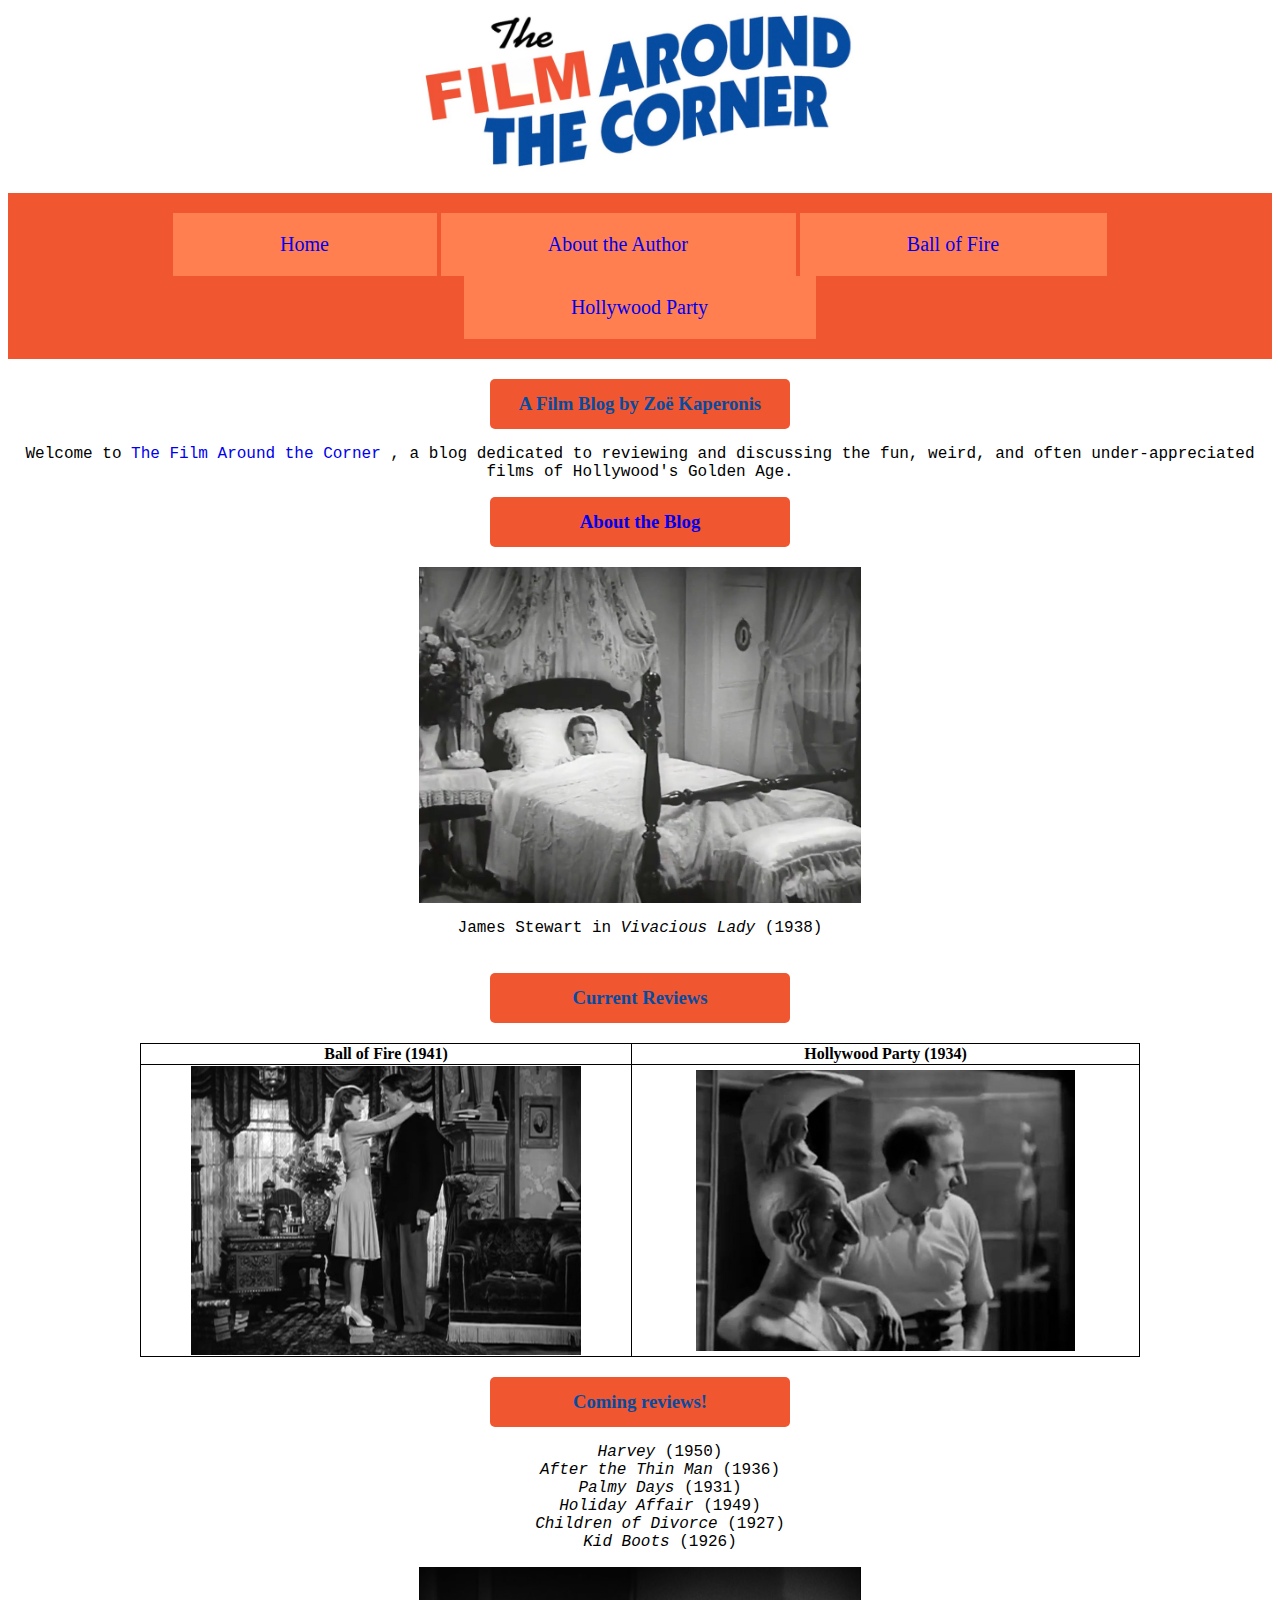
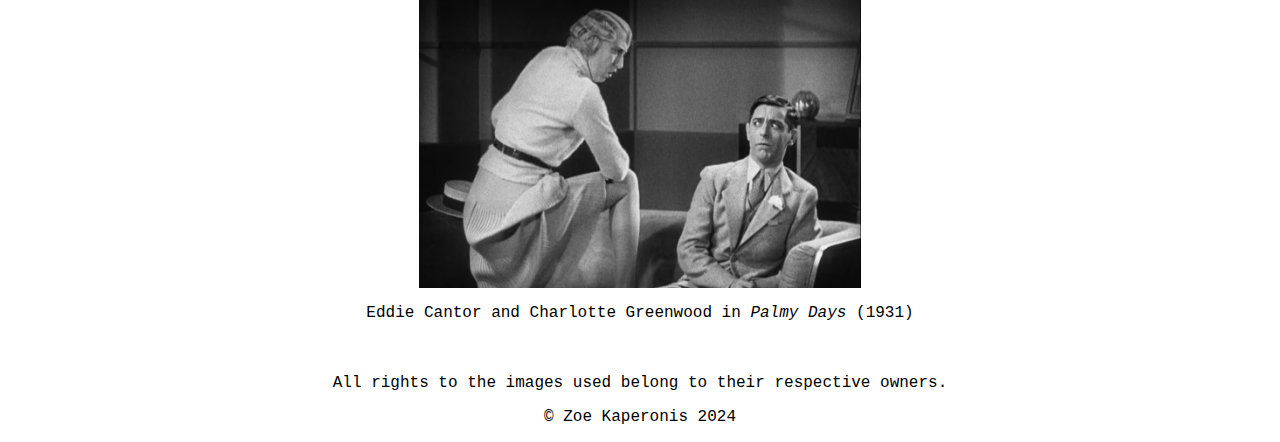
<file: index.html>
<!DOCTYPE html>
<html lang="en">
     <head>
       <title>The Film Around the Corner</title>
       <meta charset="utf-8">
    <link rel="stylesheet" type="text/css" href="cssindex.css">
    </head>  
<body>
     <img src="filmaroundthecorner.png" alt="The Film Around the Corner" class="one center">
    <div></div>
    <ul class="one">
        <li class="one"><a href="index.html">Home</a></li>
        <li class="one"><a href="about-the-author.html">About the Author</a></li>
        <li class="one"><a href="balloffire.html">Ball of Fire</a></li>
        <li class="one"><a href="hollywoodparty.html">Hollywood Party</a></li>
    </ul>
<div></div>
     <h3>A Film Blog by Zoë Kaperonis</h3>
    <p class="one">Welcome to <a href="https://thefilmaroundthecorner.substack.com/">The Film Around the Corner</a>
    , a blog dedicated to reviewing and discussing the fun, weird, and often under-appreciated films of Hollywood's Golden Age.</p>
    
    
     <h3><a href="about-the-author.html"> About the Blog </a></h3>
    <div></div>
    
    <a href="about-the-author.html">
    <img src="vivlady.png" alt="James Stewart in <i>Vivacious Lady</i>" class="one center">
        </a>
    <p class="one">James Stewart in <i>Vivacious Lady</i> (1938)</p>
    

    <div></div>
    
    <h3>Current Reviews</h3>
    
    <div></div>
    
    <table>
        <tr>
            <th>Ball of Fire (1941)</th>
            <th>Hollywood Party (1934)</th>
        </tr>
            <td>
                    <a href="balloffire.html">
                    <img src="yumyum.jpg" alt="Ball of Fire" class="two"></a></td>
            <td>
                    <a href="hollywoodparty.html">
                    <img src="jimmyandstatue.jpg" alt="Hollywood Party" class="three"></a></td>

    </table>
    <div></div>
    
    <h3>Coming reviews!</h3>
    <ul class="three">
        <li><i>Harvey</i> (1950)</li>
        <li><i>After the Thin Man</i> (1936)</li>
        <li><i>Palmy Days</i> (1931)</li>
        <li><i>Holiday Affair</i> (1949)</li>
        <li><i>Children of Divorce</i> (1927)</li>
        <li><i>Kid Boots</i> (1926)</li>
    </ul>
    
    <img src="marlenedietrich%20copy.png" alt="Eddie Cantor and Charlotte Greenwood in Palmy Days." class="one center">
    
    <p class="one">Eddie Cantor and Charlotte Greenwood in <i>Palmy Days</i> (1931)</p>
    
    <div></div>
    
    <p class="one">All rights to the images used belong to their respective owners.</p>
    
    <p class="one">© Zoe Kaperonis 2024</p>
    
    
    
    </body>  
    
    
    
    
    
    
    
    
</html>
</file>
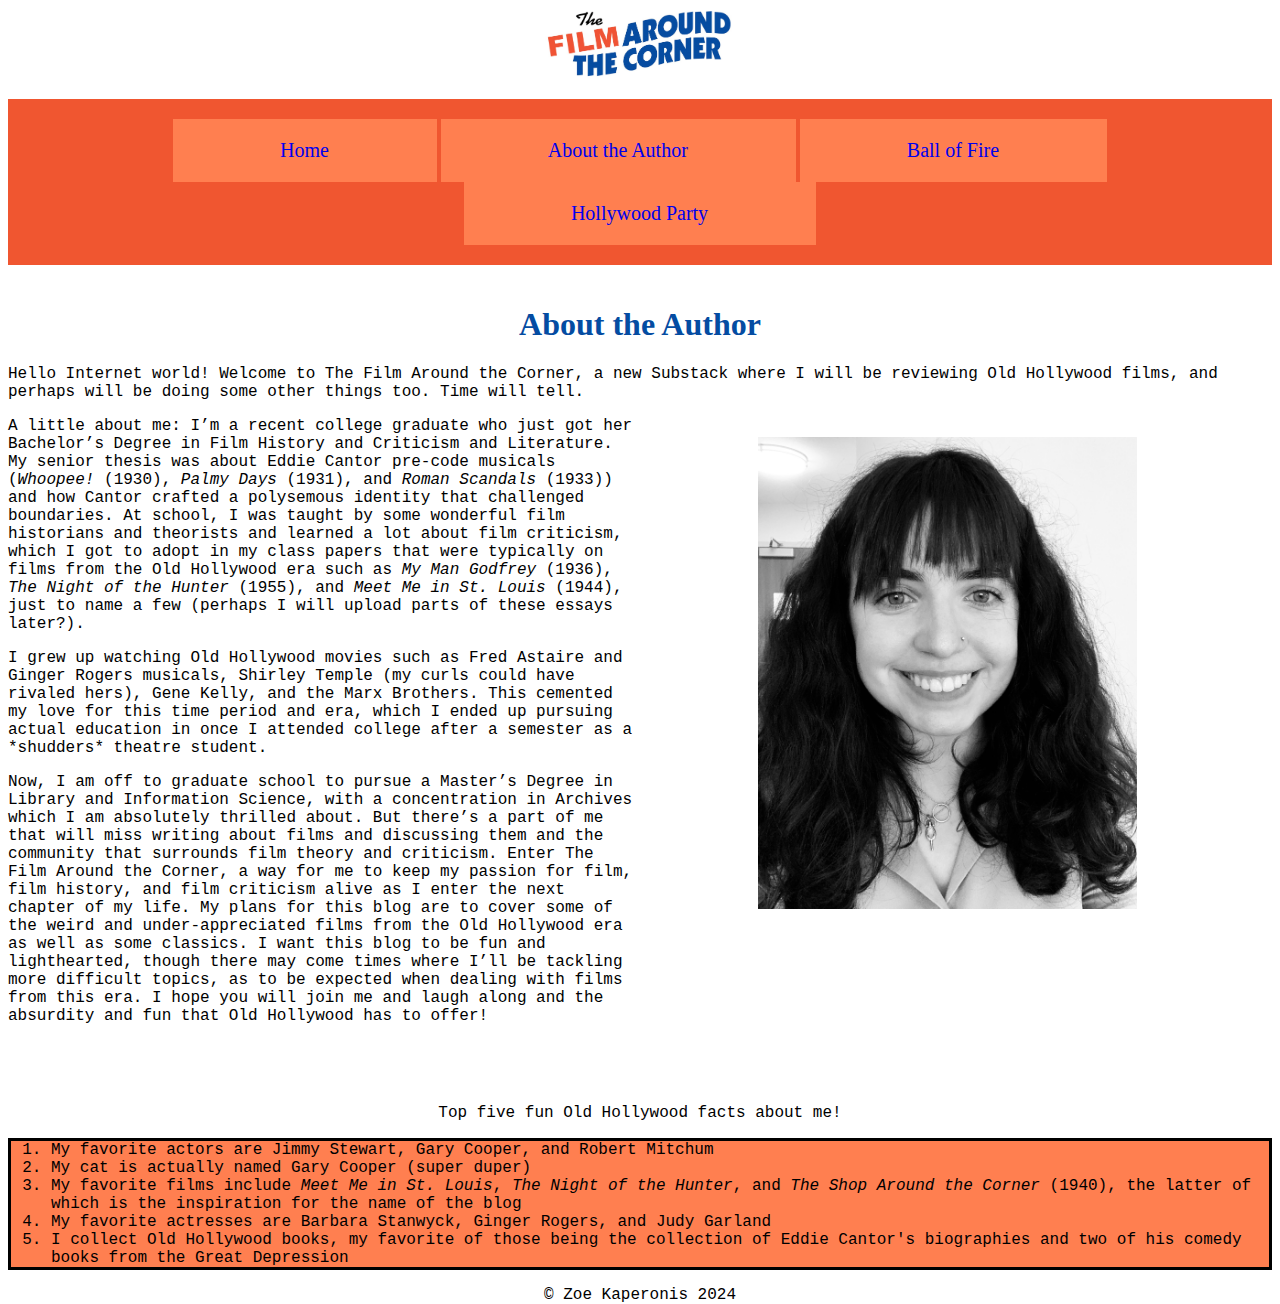
<file: about-the-author.html>
<!DOCTYPE html>
<html lang="en">
    <head>
        <title>About the Blog</title>
        <meta charset="utf-8">
        <link rel="stylesheet" type="text/css" href="cssindex.css">
    </head>

    
<body>
    <a href="index.html">
       <img src="filmaroundthecorner.png" alt="The Film Around the Corner" class="four center">
    </a>
    <div></div>
        <ul class="one">
        <li class="one"><a href="index.html">Home</a></li>
        <li class="one"><a href="about-the-author.html">About the Author</a></li>
        <li class="one"><a href="balloffire.html">Ball of Fire</a></li>
        <li class="one"><a href="hollywoodparty.html">Hollywood Party</a></li>
    </ul>
    <div></div>
    <h1>About the Author</h1>
    
    <p class="two">Hello Internet world! Welcome to The Film Around the Corner, a new Substack where I will be reviewing Old Hollywood films, and perhaps will be doing some other things too. Time will tell.</p>

    <div id=author>
    <p class="two">A little about me: I’m a recent college graduate who just got her Bachelor’s Degree in Film History and Criticism and Literature. My senior thesis was about Eddie Cantor pre-code musicals (<i>Whoopee!</i> (1930), <i>Palmy Days</i> (1931), and <i>Roman Scandals</i> (1933)) and how Cantor crafted a polysemous identity that challenged boundaries. At school, I was taught by some wonderful film historians and theorists and learned a lot about film criticism, which I got to adopt in my class papers that were typically on films from the Old Hollywood era such as <i>My Man Godfrey</i> (1936), <i>The Night of the Hunter</i> (1955), and <i>Meet Me in St. Louis</i> (1944), just to name a few (perhaps I will upload parts of these essays later?).</p>

    <p class="two">I grew up watching Old Hollywood movies such as Fred Astaire and Ginger Rogers musicals, Shirley Temple (my curls could have rivaled hers), Gene Kelly, and the Marx Brothers. This cemented my love for this time period and era, which I ended up pursuing actual education in once I attended college after a semester as a *shudders* theatre student.</p>

    <p class="two">Now, I am off to graduate school to pursue a Master’s Degree in Library and Information Science, with a concentration in Archives which I am absolutely thrilled about. But there’s a part of me that will miss writing about films and discussing them and the community that surrounds film theory and criticism. Enter The Film Around the Corner, a way for me to keep my passion for film, film history, and film criticism alive as I enter the next chapter of my life. My plans for this blog are to cover some of the weird and under-appreciated films from the Old Hollywood era as well as some classics. I want this blog to be fun and lighthearted, though there may come times where I’ll be tackling more difficult topics, as to be expected when dealing with films from this era. I hope you will join me and laugh along and the absurdity and fun that Old Hollywood has to offer!</p>
    </div>
    
    <img src="me.jpg" alt="Zoe Kaperonis" class="five">
         
    <div id="numbered">
    <p class="one">Top five fun Old Hollywood facts about me!</p>
        <ol class="one">
            <li>My favorite actors are Jimmy Stewart, Gary Cooper, and Robert Mitchum</li>
            <li>My cat is actually named Gary Cooper (super duper)</li>
            <li>My favorite films include <i>Meet Me in St. Louis</i>, <i>The Night of the Hunter</i>, and <i>The Shop Around the Corner</i> (1940), the latter of which is the inspiration for the name of the blog</li>
            <li>My favorite actresses are Barbara Stanwyck, Ginger Rogers, and Judy Garland</li>
            <li>I collect Old Hollywood books, my favorite of those being the collection of Eddie Cantor's biographies and two of his comedy books from the Great Depression</li>
        </ol>
    <p class="one">© Zoe Kaperonis 2024</p>
    </div>
    
    
    
    
    
    
    
    
    
    
    
    </body>
    
</html>
</file>
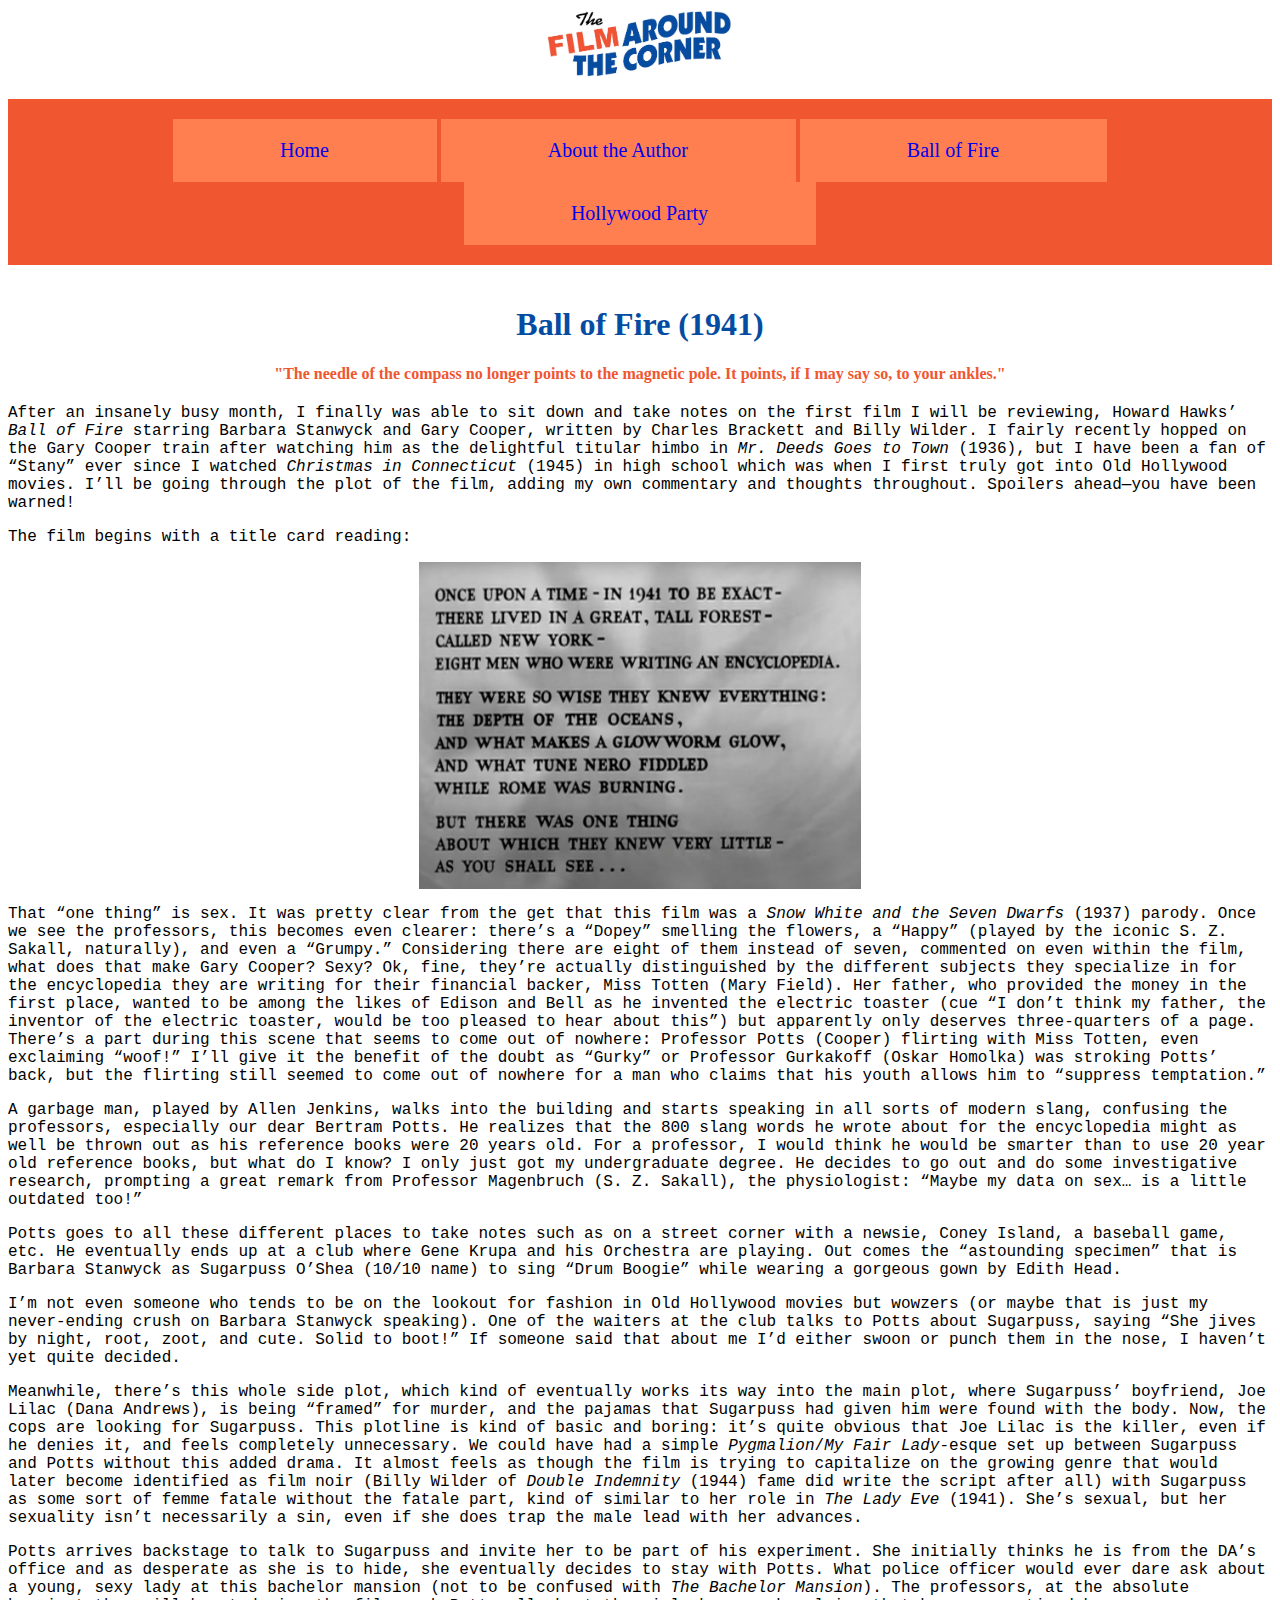
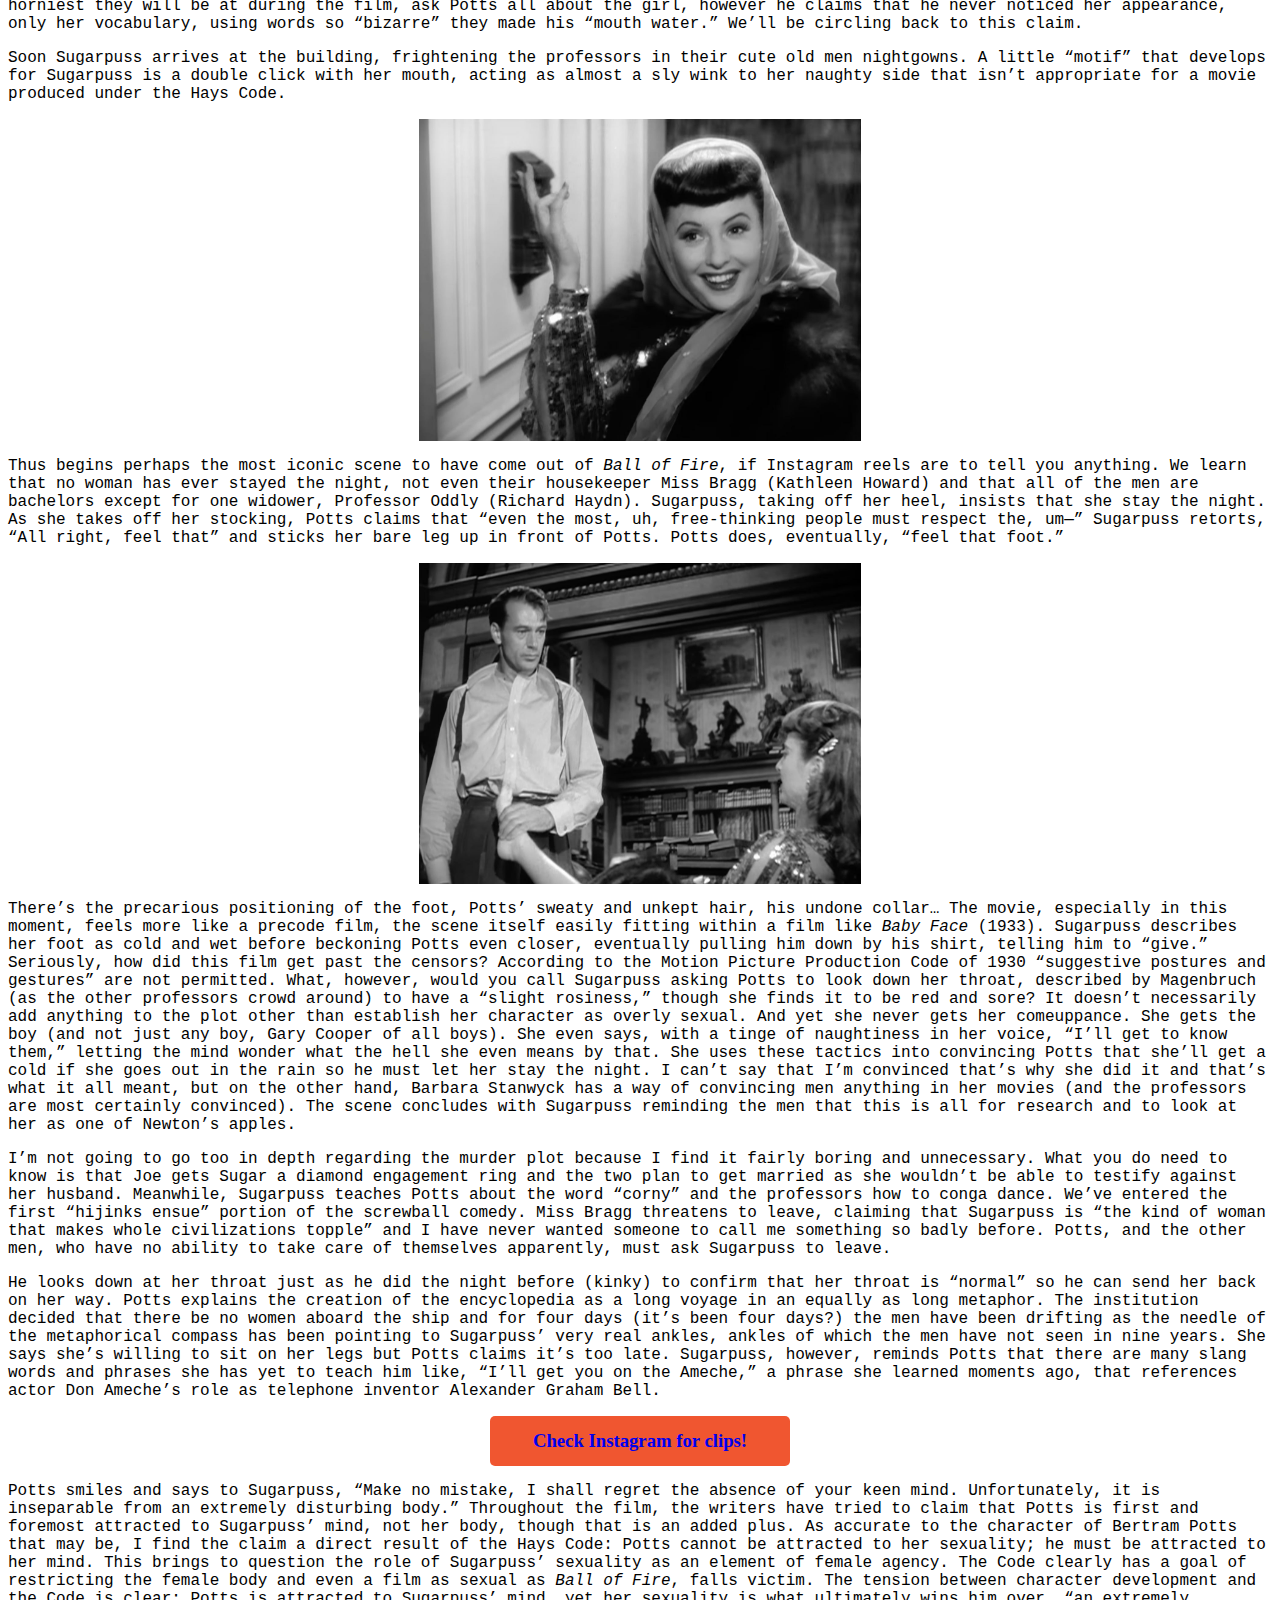
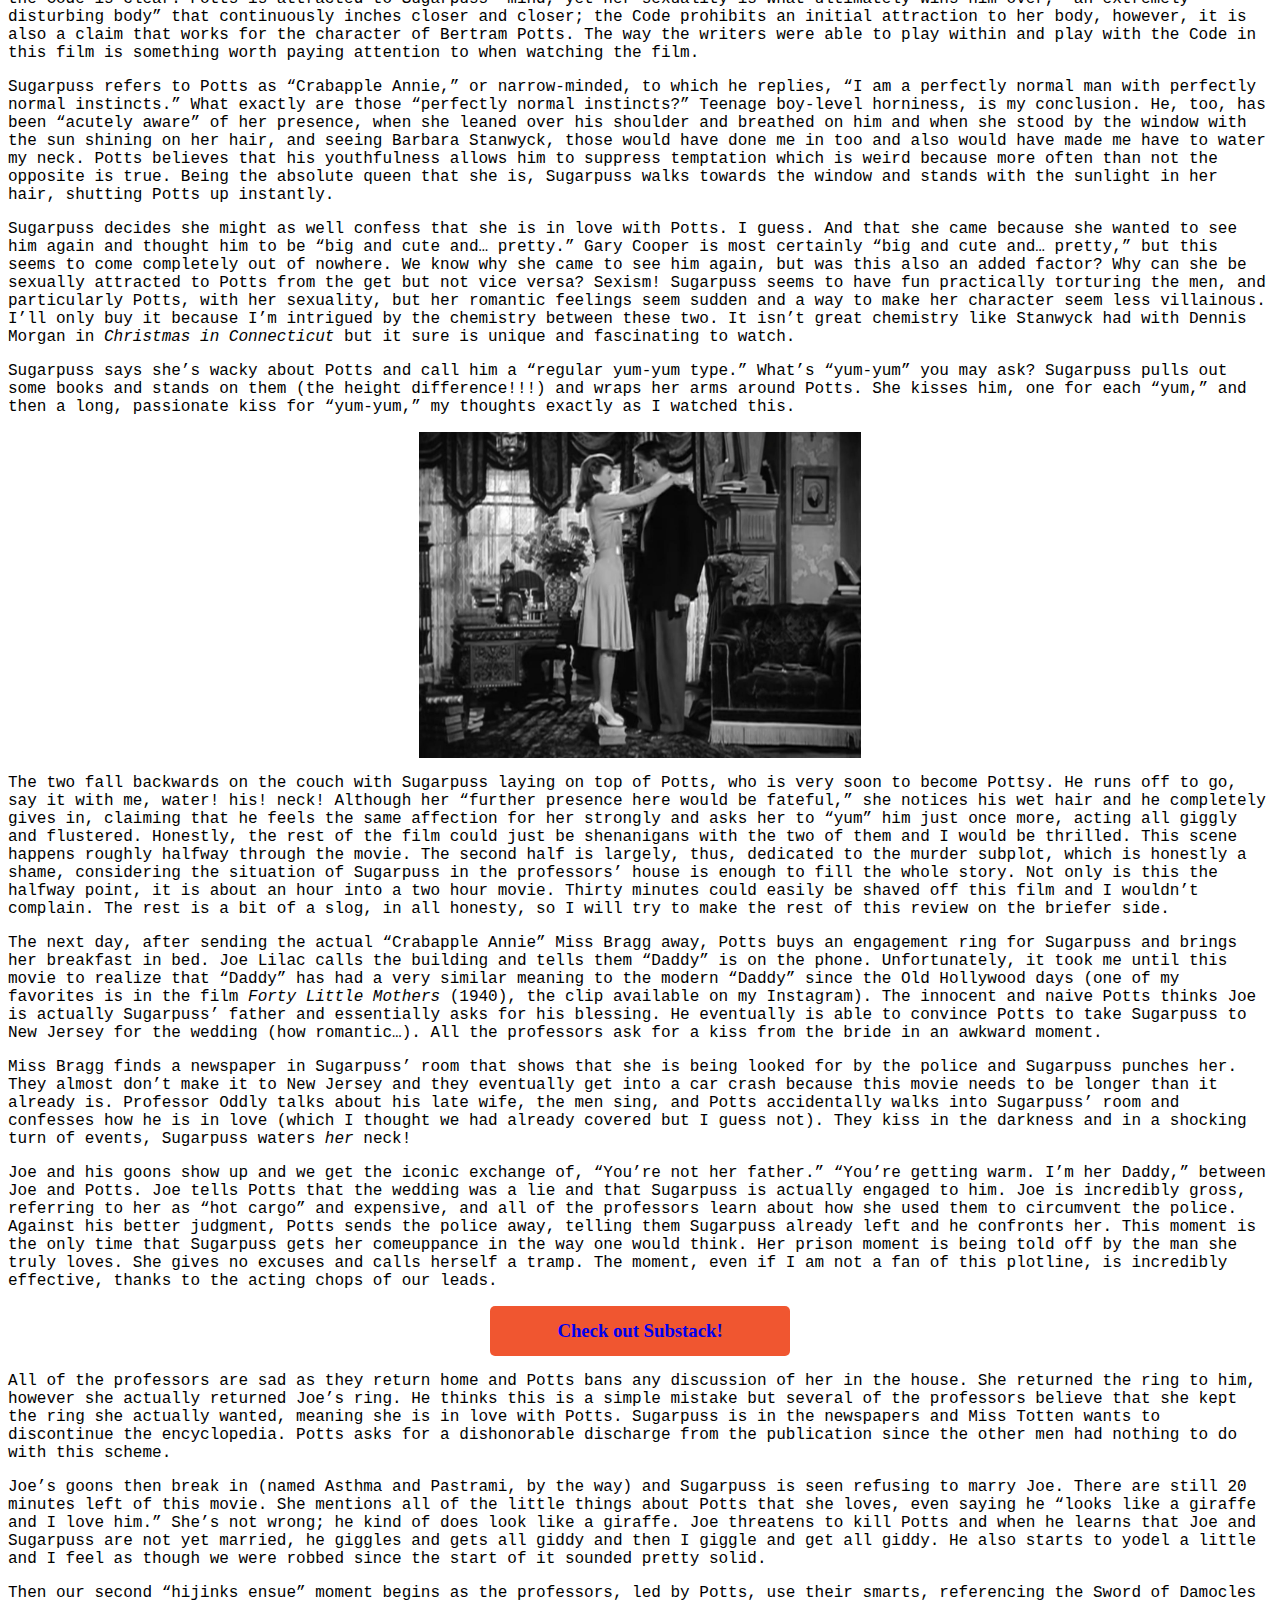
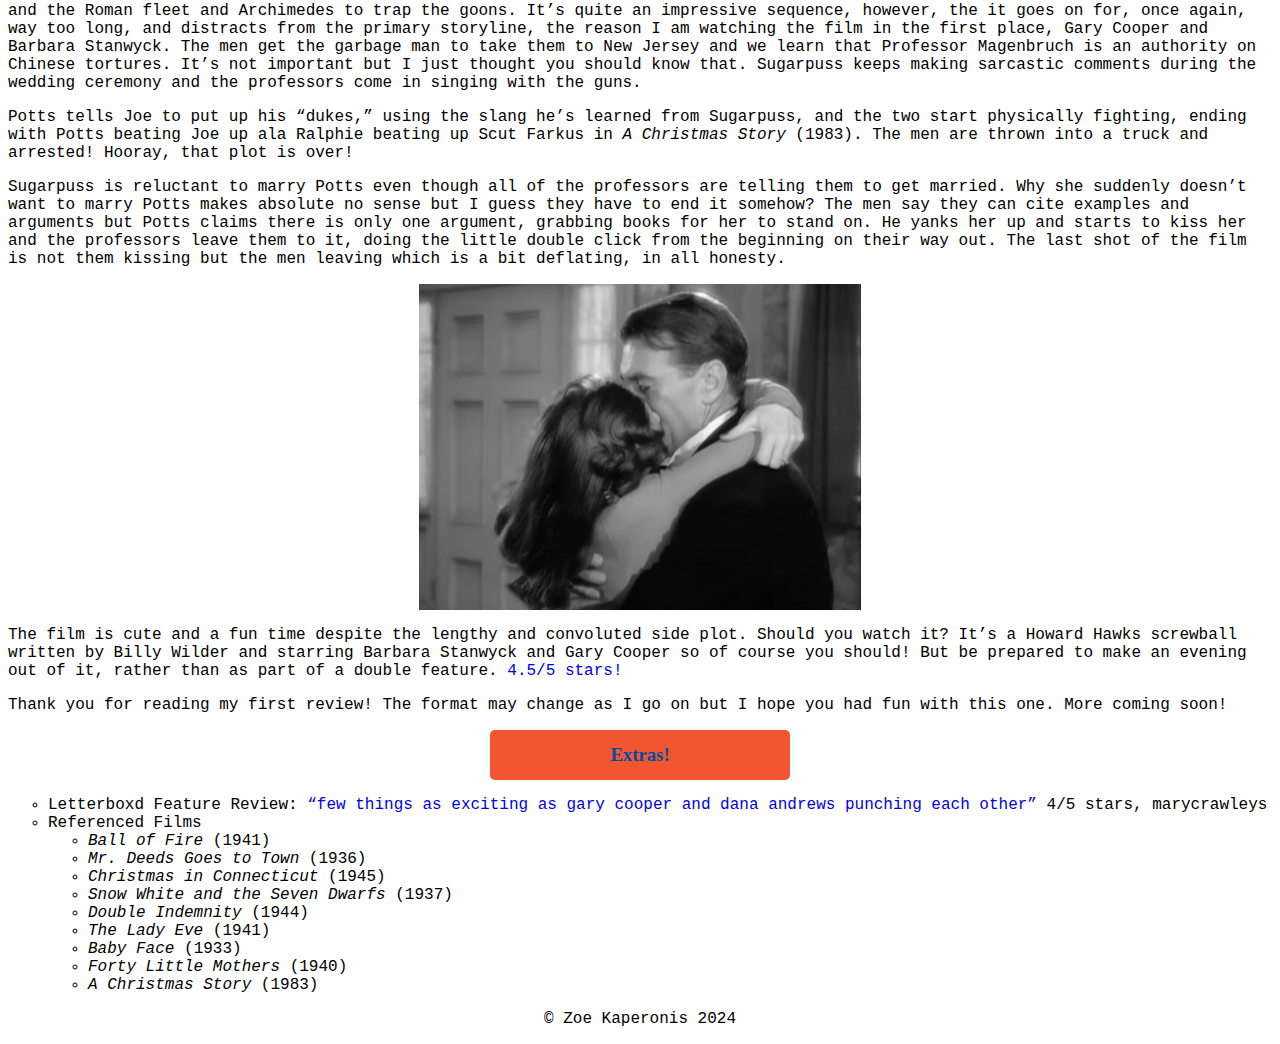
<file: balloffire.html>
<!DOCTYPE html>
<html lang="en">
     <head>
       <title>Ball of Fire (1941)</title>
       <meta charset="utf-8">
        <link rel="stylesheet" type="text/css" href="cssindex.css">
    </head>  
    
 <body>
     <a href="index.html">
       <img src="filmaroundthecorner.png" alt="The Film Around the Corner" class="four center">
    </a>
        <div></div>
        <ul class="one">
        <li class="one"><a href="index.html">Home</a></li>
        <li class="one"><a href="about-the-author.html">About the Author</a></li>
        <li class="one"><a href="balloffire.html">Ball of Fire</a></li>
        <li class="one"><a href="hollywoodparty.html">Hollywood Party</a></li>
    </ul>
     <div></div>
   <h1>Ball of Fire (1941)</h1>
     <h4>"The needle of the compass no longer points to the magnetic pole. It points, if I may say so, to your ankles."</h4>
     <p class="two">After an insanely busy month, I finally was able to sit down and take notes on the first film I will be reviewing, Howard Hawks’ <i>Ball of Fire</i> starring Barbara Stanwyck and Gary Cooper, written by Charles Brackett and Billy Wilder. I fairly recently hopped on the Gary Cooper train after watching him as the delightful titular himbo in <i>Mr. Deeds Goes to Town</i> (1936), but I have been a fan of “Stany” ever since I watched <i>Christmas in Connecticut</i> (1945) in high school which was when I first truly got into Old Hollywood movies. I’ll be going through the plot of the film, adding my own commentary and thoughts throughout. Spoilers ahead—you have been warned!</p>
    
     <p class="two">The film begins with a title card reading:</p>
     
     <img src="titlecard.jpg" alt="Introductory title card for Ball of fire" class="one center">
     
     <p class="two">That “one thing” is sex. It was pretty clear from the get that this film was a <i>Snow White and the Seven Dwarfs</i> (1937) parody. Once we see the professors, this becomes even clearer: there’s a “Dopey” smelling the flowers, a “Happy” (played by the iconic S. Z. Sakall, naturally), and even a “Grumpy.” Considering there are eight of them instead of seven, commented on even within the film, what does that make Gary Cooper? Sexy? Ok, fine, they’re actually distinguished by the different subjects they specialize in for the encyclopedia they are writing for their financial backer, Miss Totten (Mary Field). Her father, who provided the money in the first place, wanted to be among the likes of Edison and Bell as he invented the electric toaster (cue “I don’t think my father, the inventor of the electric toaster, would be too pleased to hear about this”) but apparently only deserves three-quarters of a page. There’s a part during this scene that seems to come out of nowhere: Professor Potts (Cooper) flirting with Miss Totten, even exclaiming “woof!” I’ll give it the benefit of the doubt as “Gurky” or Professor Gurkakoff (Oskar Homolka) was stroking Potts’ back, but the flirting still seemed to come out of nowhere for a man who claims that his youth allows him to “suppress temptation.”</p>
     
     <p class="two">A garbage man, played by Allen Jenkins, walks into the building and starts speaking in all sorts of modern slang, confusing the professors, especially our dear Bertram Potts. He realizes that the 800 slang words he wrote about for the encyclopedia might as well be thrown out as his reference books were 20 years old. For a professor, I would think he would be smarter than to use 20 year old reference books, but what do I know? I only just got my undergraduate degree. He decides to go out and do some investigative research, prompting a great remark from Professor Magenbruch (S. Z. Sakall), the physiologist: “Maybe my data on sex… is a little outdated too!”</p>
     
     <p class="two">Potts goes to all these different places to take notes such as on a street corner with a newsie, Coney Island, a baseball game, etc. He eventually ends up at a club where Gene Krupa and his Orchestra are playing. Out comes the “astounding specimen” that is Barbara Stanwyck as Sugarpuss O’Shea (10/10 name) to sing “Drum Boogie” while wearing a gorgeous gown by Edith Head.</p>
     
     <p class="two">I’m not even someone who tends to be on the lookout for fashion in Old Hollywood movies but wowzers (or maybe that is just my never-ending crush on Barbara Stanwyck speaking). One of the waiters at the club talks to Potts about Sugarpuss, saying “She jives by night, root, zoot, and cute. Solid to boot!” If someone said that about me I’d either swoon or punch them in the nose, I haven’t yet quite decided.</p>
     
     <p class="two">Meanwhile, there’s this whole side plot, which kind of eventually works its way into the main plot, where Sugarpuss’ boyfriend, Joe Lilac (Dana Andrews), is being “framed” for murder, and the pajamas that Sugarpuss had given him were found with the body. Now, the cops are looking for Sugarpuss. This plotline is kind of basic and boring: it’s quite obvious that Joe Lilac is the killer, even if he denies it, and feels completely unnecessary. We could have had a simple <i>Pygmalion</i>/<i>My Fair Lady</i>-esque set up between Sugarpuss and Potts without this added drama. It almost feels as though the film is trying to capitalize on the growing genre that would later become identified as film noir (Billy Wilder of <i>Double Indemnity</i> (1944) fame did write the script after all) with Sugarpuss as some sort of femme fatale without the fatale part, kind of similar to her role in <i>The Lady Eve</i> (1941). She’s sexual, but her sexuality isn’t necessarily a sin, even if she does trap the male lead with her advances.</p>
     
     <p class="two">Potts arrives backstage to talk to Sugarpuss and invite her to be part of his experiment. She initially thinks he is from the DA’s office and as desperate as she is to hide, she eventually decides to stay with Potts. What police officer would ever dare ask about a young, sexy lady at this bachelor mansion (not to be confused with <i>The Bachelor Mansion</i>). The professors, at the absolute horniest they will be at during the film, ask Potts all about the girl, however he claims that he never noticed her appearance, only her vocabulary, using words so “bizarre” they made his “mouth water.” We’ll be circling back to this claim.</p>
     
     <p class="two">Soon Sugarpuss arrives at the building, frightening the professors in their cute old men nightgowns. A little “motif” that develops for Sugarpuss is a double click with her mouth, acting as almost a sly wink to her naughty side that isn’t appropriate for a movie produced under the Hays Code.</p>
     
     <img src="hideho.jpg" alt="'Hi-de-ho!' Sugarpuss says as she appears in the doorway." class="one center">
     
     <p class="two">Thus begins perhaps the most iconic scene to have come out of <i>Ball of Fire</i>, if Instagram reels are to tell you anything. We learn that no woman has ever stayed the night, not even their housekeeper Miss Bragg (Kathleen Howard) and that all of the men are bachelors except for one widower, Professor Oddly (Richard Haydn). Sugarpuss, taking off her heel, insists that she stay the night. As she takes off her stocking, Potts claims that “even the most, uh, free-thinking people must respect the, um—” Sugarpuss retorts, “All right, feel that” and sticks her bare leg up in front of Potts. Potts does, eventually, “feel that foot.”</p>
     
     <img src="feelthatfoot.jpg" alt="Professor Potts feels Sugarpuss' foot." class="one center">
     
     <p class="two">There’s the precarious positioning of the foot, Potts’ sweaty and unkept hair, his undone collar… The movie, especially in this moment, feels more like a precode film, the scene itself easily fitting within a film like <i>Baby Face</i> (1933). Sugarpuss describes her foot as cold and wet before beckoning Potts even closer, eventually pulling him down by his shirt, telling him to “give.” Seriously, how did this film get past the censors? According to the Motion Picture Production Code of 1930 “suggestive postures and gestures” are not permitted. What, however, would you call Sugarpuss asking Potts to look down her throat, described by Magenbruch (as the other professors crowd around) to have a “slight rosiness,” though she finds it to be red and sore? It doesn’t necessarily add anything to the plot other than establish her character as overly sexual. And yet she never gets her comeuppance. She gets the boy (and not just any boy, Gary Cooper of all boys). She even says, with a tinge of naughtiness in her voice, “I’ll get to know them,” letting the mind wonder what the hell she even means by that. She uses these tactics into convincing Potts that she’ll get a cold if she goes out in the rain so he must let her stay the night. I can’t say that I’m convinced that’s why she did it and that’s what it all meant, but on the other hand, Barbara Stanwyck has a way of convincing men anything in her movies (and the professors are most certainly convinced). The scene concludes with Sugarpuss reminding the men that this is all for research and to look at her as one of Newton’s apples.</p>
     
     <p class="two">I’m not going to go too in depth regarding the murder plot because I find it fairly boring and unnecessary. What you do need to know is that Joe gets Sugar a diamond engagement ring and the two plan to get married as she wouldn’t be able to testify against her husband. Meanwhile, Sugarpuss teaches Potts about the word “corny” and the professors how to conga dance. We’ve entered the first “hijinks ensue” portion of the screwball comedy. Miss Bragg threatens to leave, claiming that Sugarpuss is “the kind of woman that makes whole civilizations topple” and I have never wanted someone to call me something so badly before. Potts, and the other men, who have no ability to take care of themselves apparently, must ask Sugarpuss to leave.</p>
     
     <p class="two">He looks down at her throat just as he did the night before (kinky) to confirm that her throat is “normal” so he can send her back on her way. Potts explains the creation of the encyclopedia as a long voyage in an equally as long metaphor. The institution decided that there be no women aboard the ship and for four days (it’s been four days?) the men have been drifting as the needle of the metaphorical compass has been pointing to Sugarpuss’ very real ankles, ankles of which the men have not seen in nine years. She says she’s willing to sit on her legs but Potts claims it’s too late. Sugarpuss, however, reminds Potts that there are many slang words and phrases she has yet to teach him like, “I’ll get you on the Ameche,” a phrase she learned moments ago, that references actor Don Ameche’s role as telephone inventor Alexander Graham Bell.</p>
     
     <h3><a href="https://www.instagram.com/thefilmaroundthecorner"> Check Instagram for clips! </a></h3>
     
     <p class="two">Potts smiles and says to Sugarpuss, “Make no mistake, I shall regret the absence of your keen mind. Unfortunately, it is inseparable from an extremely disturbing body.” Throughout the film, the writers have tried to claim that Potts is first and foremost attracted to Sugarpuss’ mind, not her body, though that is an added plus. As accurate to the character of Bertram Potts that may be, I find the claim a direct result of the Hays Code: Potts cannot be attracted to her sexuality; he must be attracted to her mind. This brings to question the role of Sugarpuss’ sexuality as an element of female agency. The Code clearly has a goal of restricting the female body and even a film as sexual as <i>Ball of Fire</i>, falls victim. The tension between character development and the Code is clear: Potts is attracted to Sugarpuss’ mind, yet her sexuality is what ultimately wins him over, “an extremely disturbing body” that continuously inches closer and closer; the Code prohibits an initial attraction to her body, however, it is also a claim that works for the character of Bertram Potts. The way the writers were able to play within and play with the Code in this film is something worth paying attention to when watching the film.</p>
     
     <p class="two">Sugarpuss refers to Potts as “Crabapple Annie,” or narrow-minded, to which he replies, “I am a perfectly normal man with perfectly normal instincts.” What exactly are those “perfectly normal instincts?” Teenage boy-level horniness, is my conclusion. He, too, has been “acutely aware” of her presence, when she leaned over his shoulder and breathed on him and when she stood by the window with the sun shining on her hair, and seeing Barbara Stanwyck, those would have done me in too and also would have made me have to water my neck. Potts believes that his youthfulness allows him to suppress temptation which is weird because more often than not the opposite is true. Being the absolute queen that she is, Sugarpuss walks towards the window and stands with the sunlight in her hair, shutting Potts up instantly.</p>
     
     <p class="two">Sugarpuss decides she might as well confess that she is in love with Potts. I guess. And that she came because she wanted to see him again and thought him to be “big and cute and… pretty.” Gary Cooper is most certainly “big and cute and… pretty,” but this seems to come completely out of nowhere. We know why she came to see him again, but was this also an added factor? Why can she be sexually attracted to Potts from the get but not vice versa? Sexism! Sugarpuss seems to have fun practically torturing the men, and particularly Potts, with her sexuality, but her romantic feelings seem sudden and a way to make her character seem less villainous. I’ll only buy it because I’m intrigued by the chemistry between these two. It isn’t great chemistry like Stanwyck had with Dennis Morgan in <i>Christmas in Connecticut</i> but it sure is unique and fascinating to watch.</p>
     
     <p class="two">Sugarpuss says she’s wacky about Potts and call him a “regular yum-yum type.” What’s “yum-yum” you may ask? Sugarpuss pulls out some books and stands on them (the height difference!!!) and wraps her arms around Potts. She kisses him, one for each “yum,” and then a long, passionate kiss for “yum-yum,” my thoughts exactly as I watched this.</p>
     
     <img src="yumyum.jpg" alt="Sugarpuss teaches Potts about 'yum-yum.'" class="one center">
     
     <p class="two">The two fall backwards on the couch with Sugarpuss laying on top of Potts, who is very soon to become Pottsy. He runs off to go, say it with me, water! his! neck! Although her “further presence here would be fateful,” she notices his wet hair and he completely gives in, claiming that he feels the same affection for her strongly and asks her to “yum” him just once more, acting all giggly and flustered. Honestly, the rest of the film could just be shenanigans with the two of them and I would be thrilled. This scene happens roughly halfway through the movie. The second half is largely, thus, dedicated to the murder subplot, which is honestly a shame, considering the situation of Sugarpuss in the professors’ house is enough to fill the whole story. Not only is this the halfway point, it is about an hour into a two hour movie. Thirty minutes could easily be shaved off this film and I wouldn’t complain. The rest is a bit of a slog, in all honesty, so I will try to make the rest of this review on the briefer side.</p>
     
     <p class="two">The next day, after sending the actual “Crabapple Annie” Miss Bragg away, Potts buys an engagement ring for Sugarpuss and brings her breakfast in bed. Joe Lilac calls the building and tells them “Daddy” is on the phone. Unfortunately, it took me until this movie to realize that “Daddy” has had a very similar meaning to the modern “Daddy” since the Old Hollywood days (one of my favorites is in the film <i>Forty Little Mothers</i> (1940), the clip available on my Instagram). The innocent and naive Potts thinks Joe is actually Sugarpuss’ father and essentially asks for his blessing. He eventually is able to convince Potts to take Sugarpuss to New Jersey for the wedding (how romantic…). All the professors ask for a kiss from the bride in an awkward moment.</p>
     
     <p class="two">Miss Bragg finds a newspaper in Sugarpuss’ room that shows that she is being looked for by the police and Sugarpuss punches her. They almost don’t make it to New Jersey and they eventually get into a car crash because this movie needs to be longer than it already is. Professor Oddly talks about his late wife, the men sing, and Potts accidentally walks into Sugarpuss’ room and confesses how he is in love (which I thought we had already covered but I guess not). They kiss in the darkness and in a shocking turn of events, Sugarpuss waters <i>her</i> neck!</p>
     
     <p class="two">Joe and his goons show up and we get the iconic exchange of, “You’re not her father.” “You’re getting warm. I’m her Daddy,” between Joe and Potts. Joe tells Potts that the wedding was a lie and that Sugarpuss is actually engaged to him. Joe is incredibly gross, referring to her as “hot cargo” and expensive, and all of the professors learn about how she used them to circumvent the police. Against his better judgment, Potts sends the police away, telling them Sugarpuss already left and he confronts her. This moment is the only time that Sugarpuss gets her comeuppance in the way one would think. Her prison moment is being told off by the man she truly loves. She gives no excuses and calls herself a tramp. The moment, even if I am not a fan of this plotline, is incredibly effective, thanks to the acting chops of our leads.</p>
     
     <h3><a href="https://thefilmaroundthecorner.substack.com/p/ball-of-fire-1941"> Check out Substack! </a></h3>
     
     <p class="two">All of the professors are sad as they return home and Potts bans any discussion of her in the house. She returned the ring to him, however she actually returned Joe’s ring. He thinks this is a simple mistake but several of the professors believe that she kept the ring she actually wanted, meaning she is in love with Potts. Sugarpuss is in the newspapers and Miss Totten wants to discontinue the encyclopedia. Potts asks for a dishonorable discharge from the publication since the other men had nothing to do with this scheme.</p>
     
     <p class="two">Joe’s goons then break in (named Asthma and Pastrami, by the way) and Sugarpuss is seen refusing to marry Joe. There are still 20 minutes left of this movie. She mentions all of the little things about Potts that she loves, even saying he “looks like a giraffe and I love him.” She’s not wrong; he kind of does look like a giraffe. Joe threatens to kill Potts and when he learns that Joe and Sugarpuss are not yet married, he giggles and gets all giddy and then I giggle and get all giddy. He also starts to yodel a little and I feel as though we were robbed since the start of it sounded pretty solid.</p>
     
     <p class="two">Then our second “hijinks ensue” moment begins as the professors, led by Potts, use their smarts, referencing the Sword of Damocles and the Roman fleet and Archimedes to trap the goons. It’s quite an impressive sequence, however, the it goes on for, once again, way too long, and distracts from the primary storyline, the reason I am watching the film in the first place, Gary Cooper and Barbara Stanwyck. The men get the garbage man to take them to New Jersey and we learn that Professor Magenbruch is an authority on Chinese tortures. It’s not important but I just thought you should know that. Sugarpuss keeps making sarcastic comments during the wedding ceremony and the professors come in singing with the guns.</p>
     
     <p class="two">Potts tells Joe to put up his “dukes,” using the slang he’s learned from Sugarpuss, and the two start physically fighting, ending with Potts beating Joe up ala Ralphie beating up Scut Farkus in <i>A Christmas Story</i> (1983). The men are thrown into a truck and arrested! Hooray, that plot is over!</p>
     
     <p class="two">Sugarpuss is reluctant to marry Potts even though all of the professors are telling them to get married. Why she suddenly doesn’t want to marry Potts makes absolute no sense but I guess they have to end it somehow? The men say they can cite examples and arguments but Potts claims there is only one argument, grabbing books for her to stand on. He yanks her up and starts to kiss her and the professors leave them to it, doing the little double click from the beginning on their way out. The last shot of the film is not them kissing but the men leaving which is a bit deflating, in all honesty.</p>
     
     <img src="kisskiss.jpg" alt="Coop and Stany seal the film with a kiss." class="one center">
     
     <p class="two">The film is cute and a fun time despite the lengthy and convoluted side plot. Should you watch it? It’s a Howard Hawks screwball written by Billy Wilder and starring Barbara Stanwyck and Gary Cooper so of course you should! But be prepared to make an evening out of it, rather than as part of a double feature. <a href="https://letterboxd.com/zgkap/film/ball-of-fire/"> 4.5/5 stars!</a></p>
     
     <p class="two">Thank you for reading my first review! The format may change as I go on but I hope you had fun with this one. More coming soon!</p>
     
     <h3>Extras!</h3>
     <ul class="two">
        <li>Letterboxd Feature Review: <a href="https://letterboxd.com/marycrawleys/film/ball-of-fire/">“few things as exciting as gary cooper and dana andrews punching each other”</a> 4/5 stars, marycrawleys</li>
         <li>Referenced Films
            <ul class="two">
                <li><i>Ball of Fire</i> (1941)</li>
                <li><i>Mr. Deeds Goes to Town</i> (1936)</li>
                <li><i>Christmas in Connecticut</i> (1945)</li>
                <li><i>Snow White and the Seven Dwarfs</i> (1937)</li>
                <li><i>Double Indemnity</i> (1944)</li>
                <li><i>The Lady Eve</i> (1941)</li>
                <li><i>Baby Face</i> (1933)</li>
                <li><i>Forty Little Mothers</i> (1940)</li>
                <li><i>A Christmas Story</i> (1983)</li>
         </ul>
         </li>
     </ul>
     
     <p class="one">© Zoe Kaperonis 2024</p>
     
    
    
</body>
    
</html>
</file>
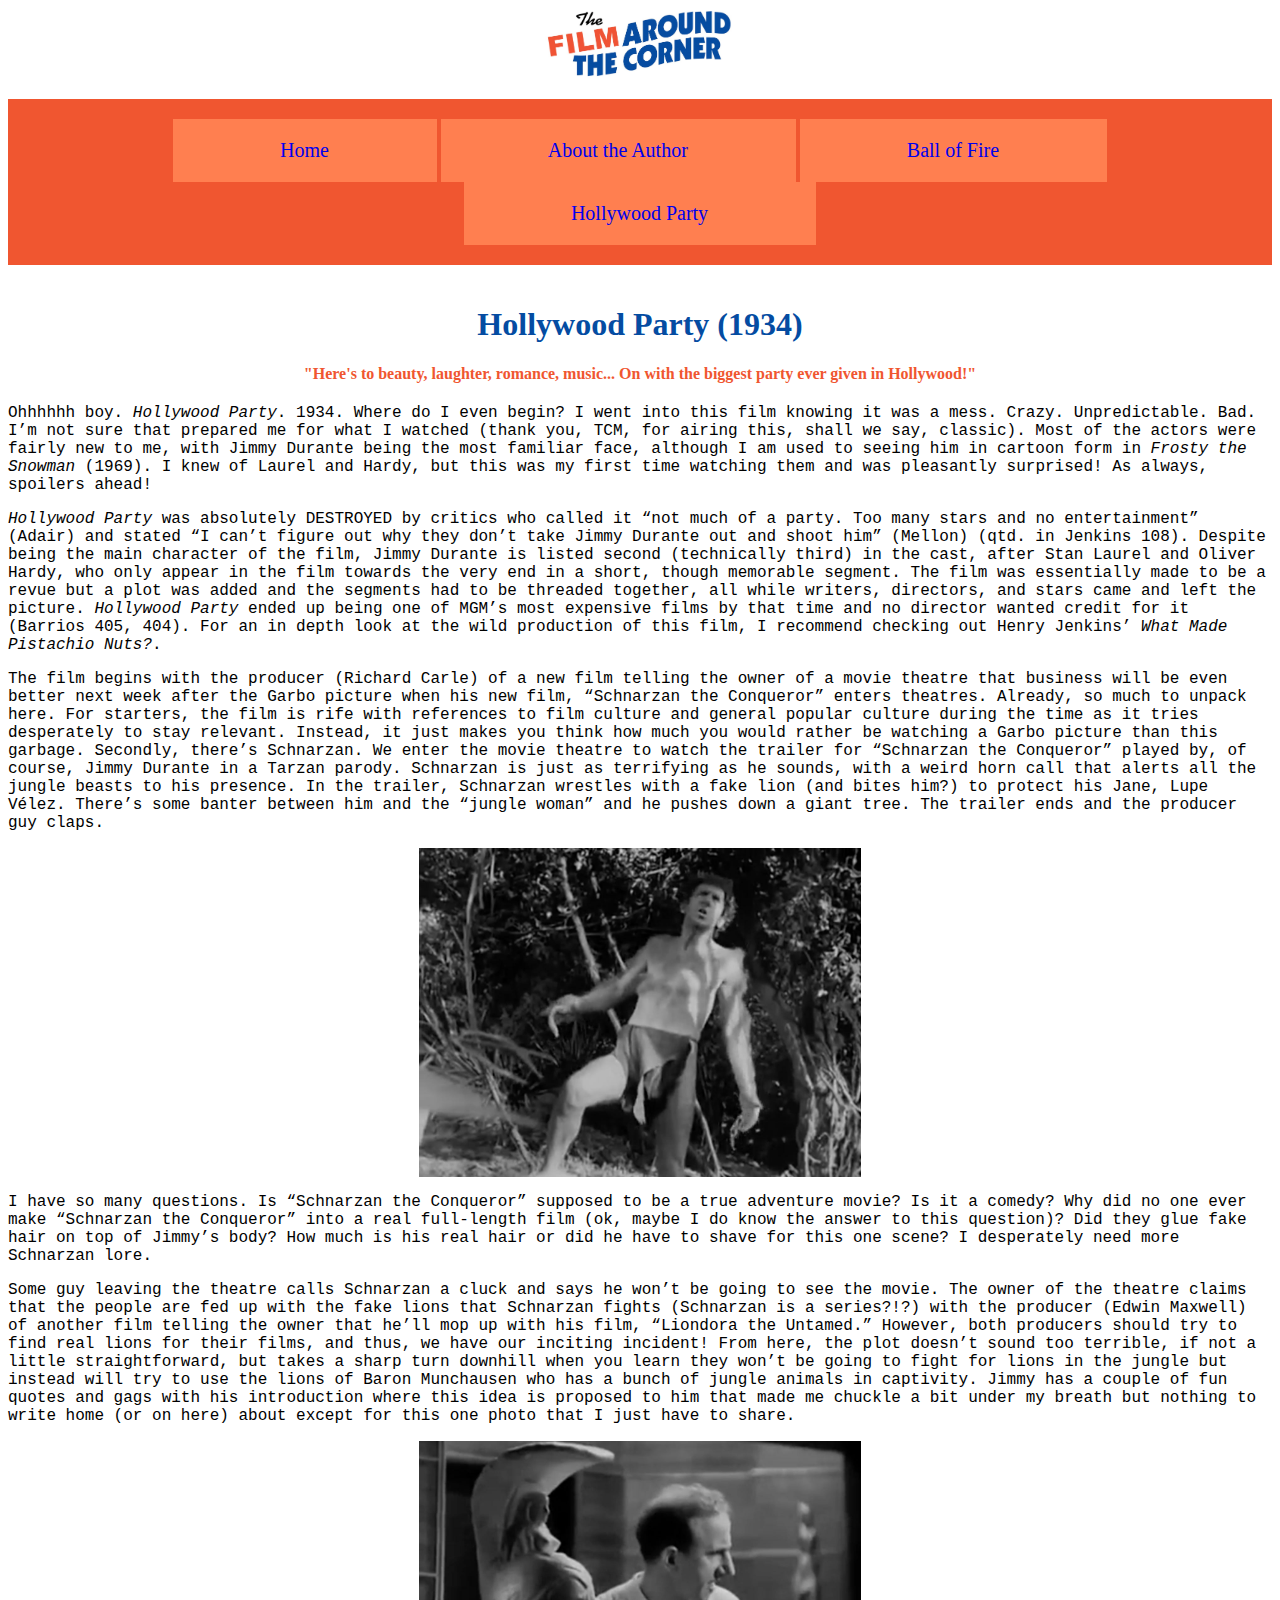
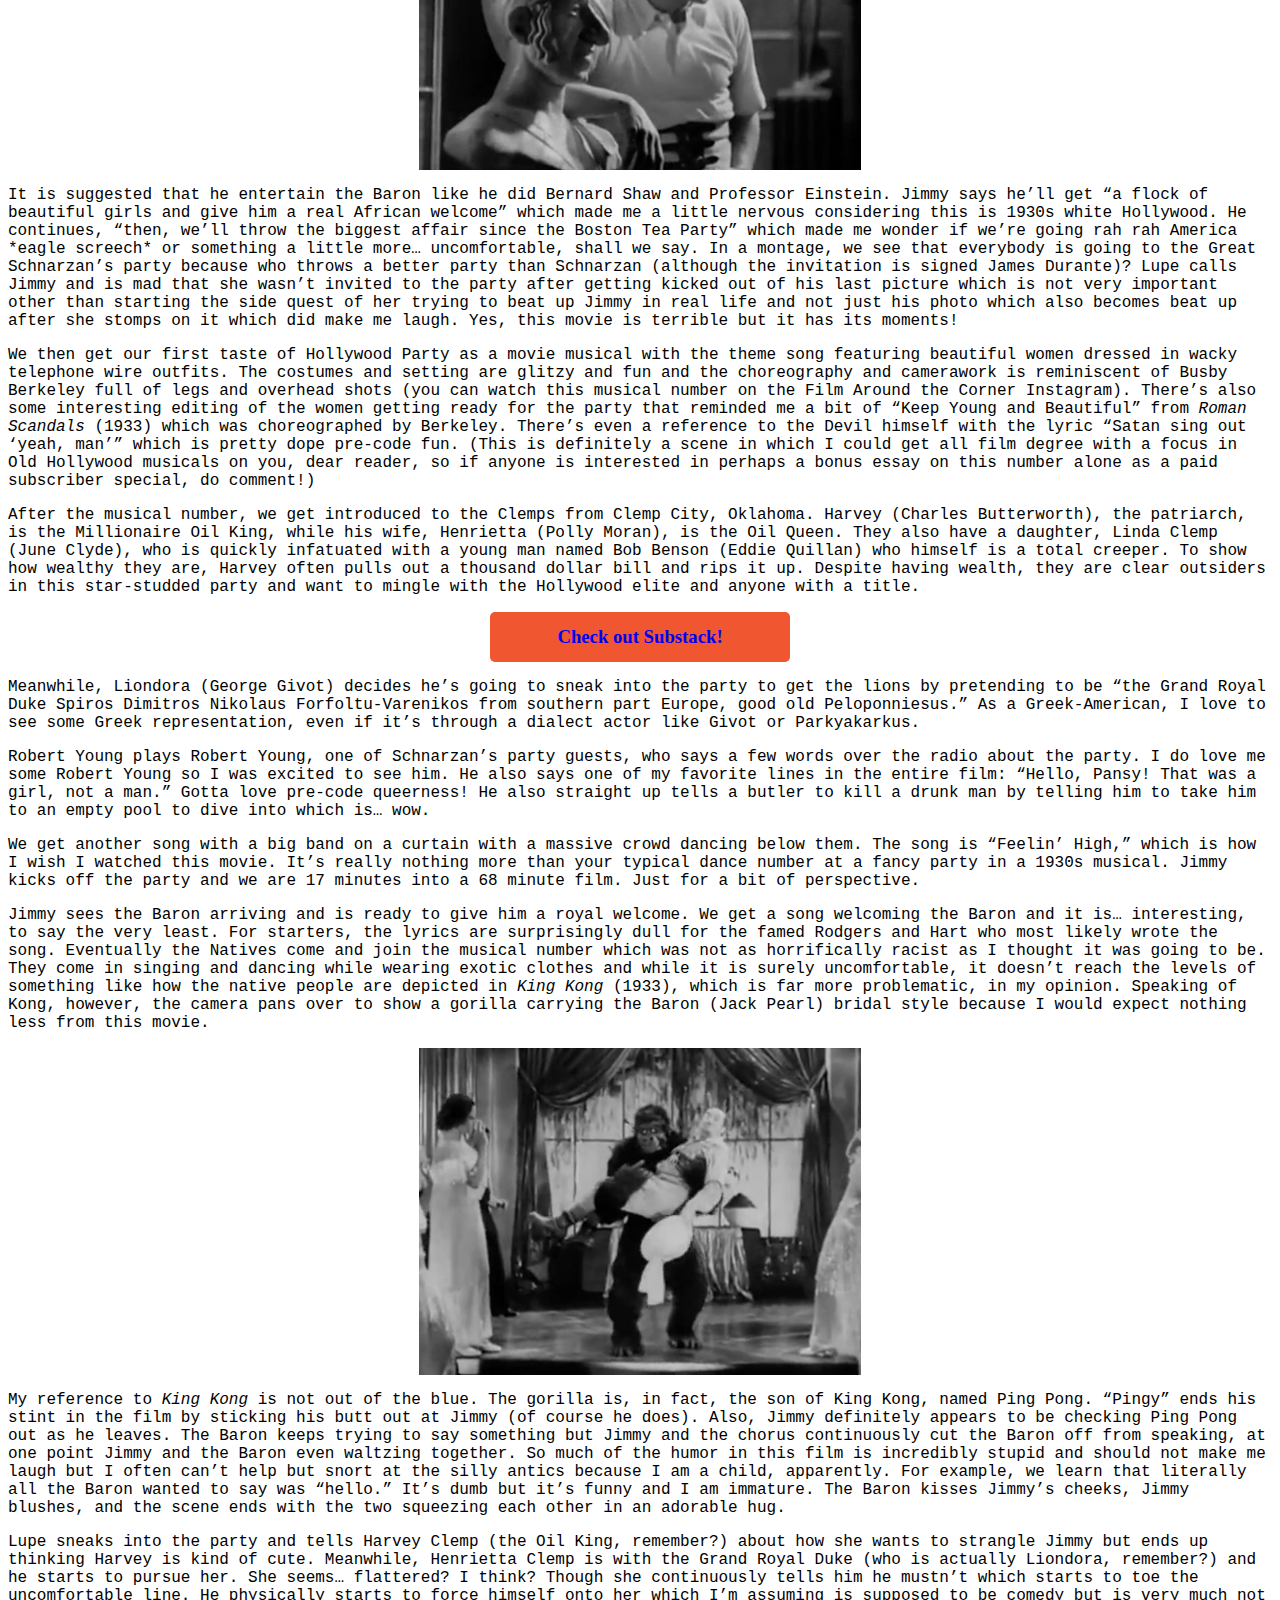
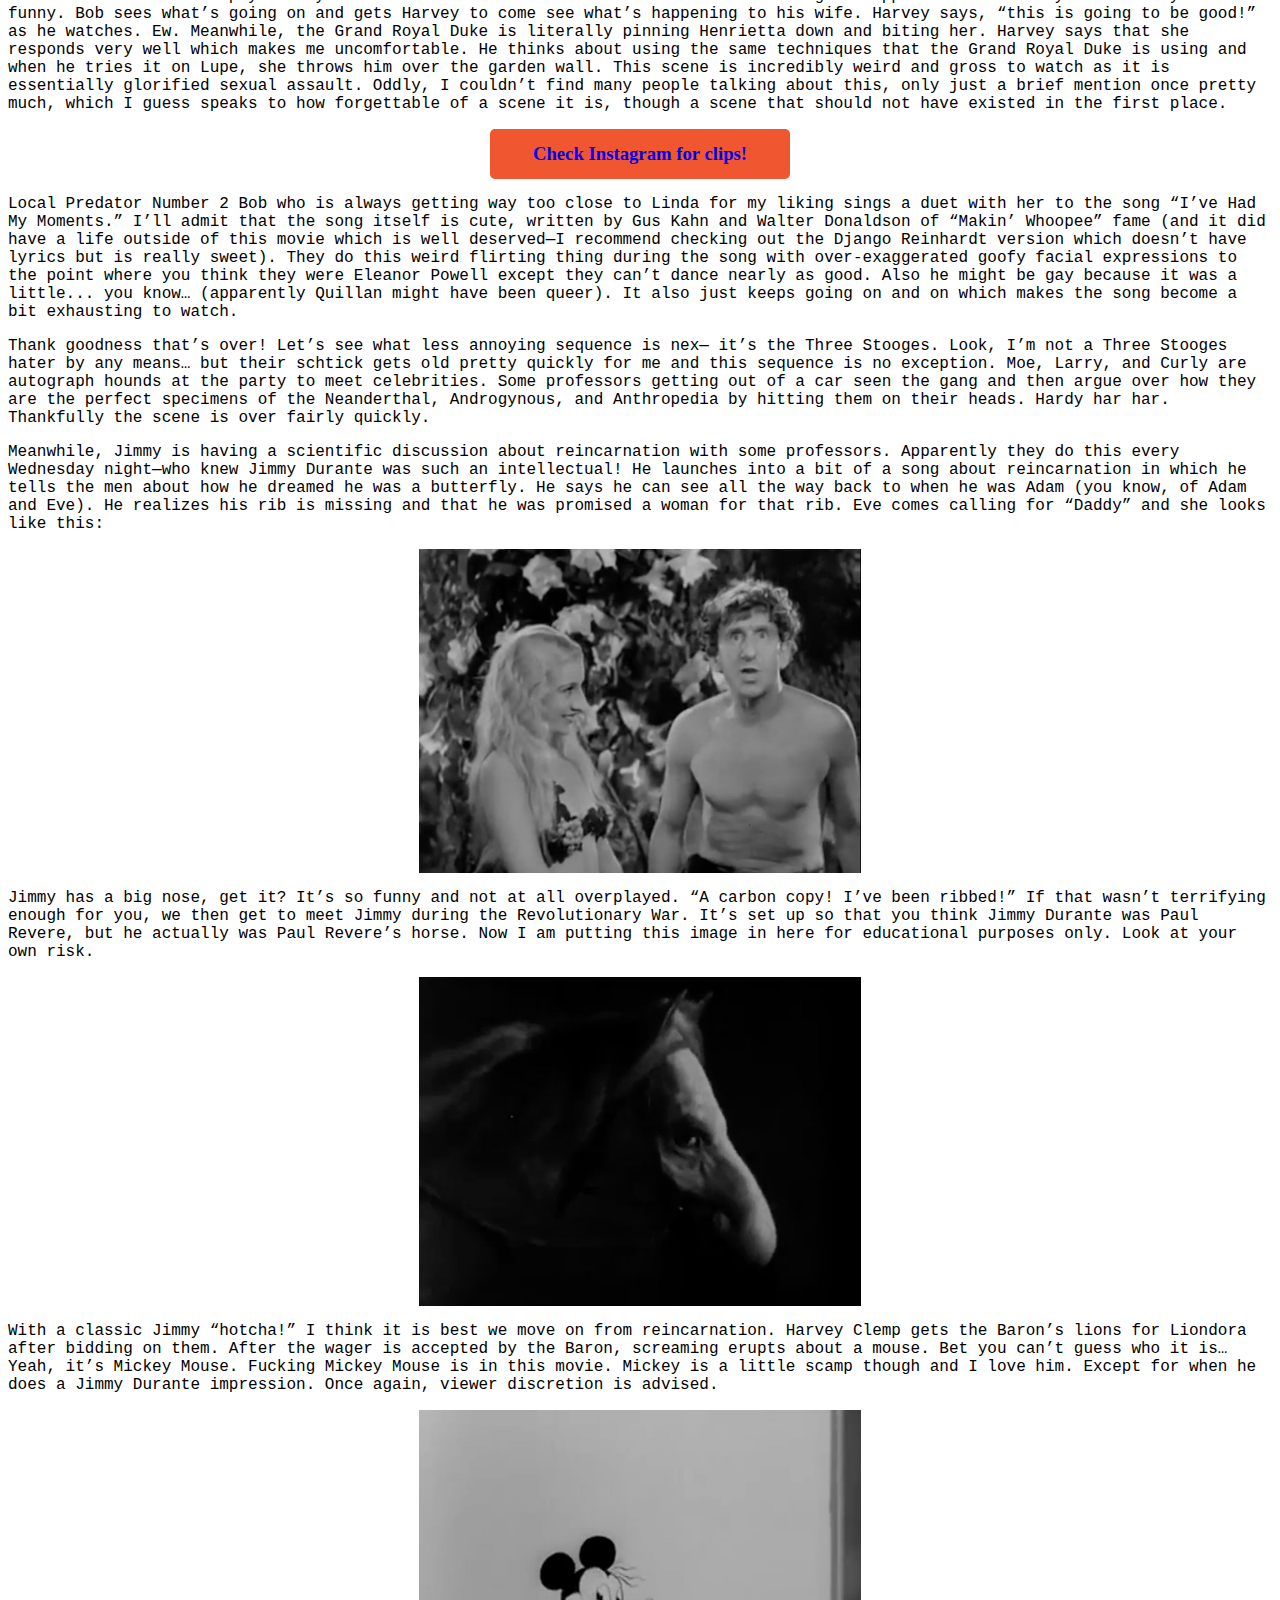
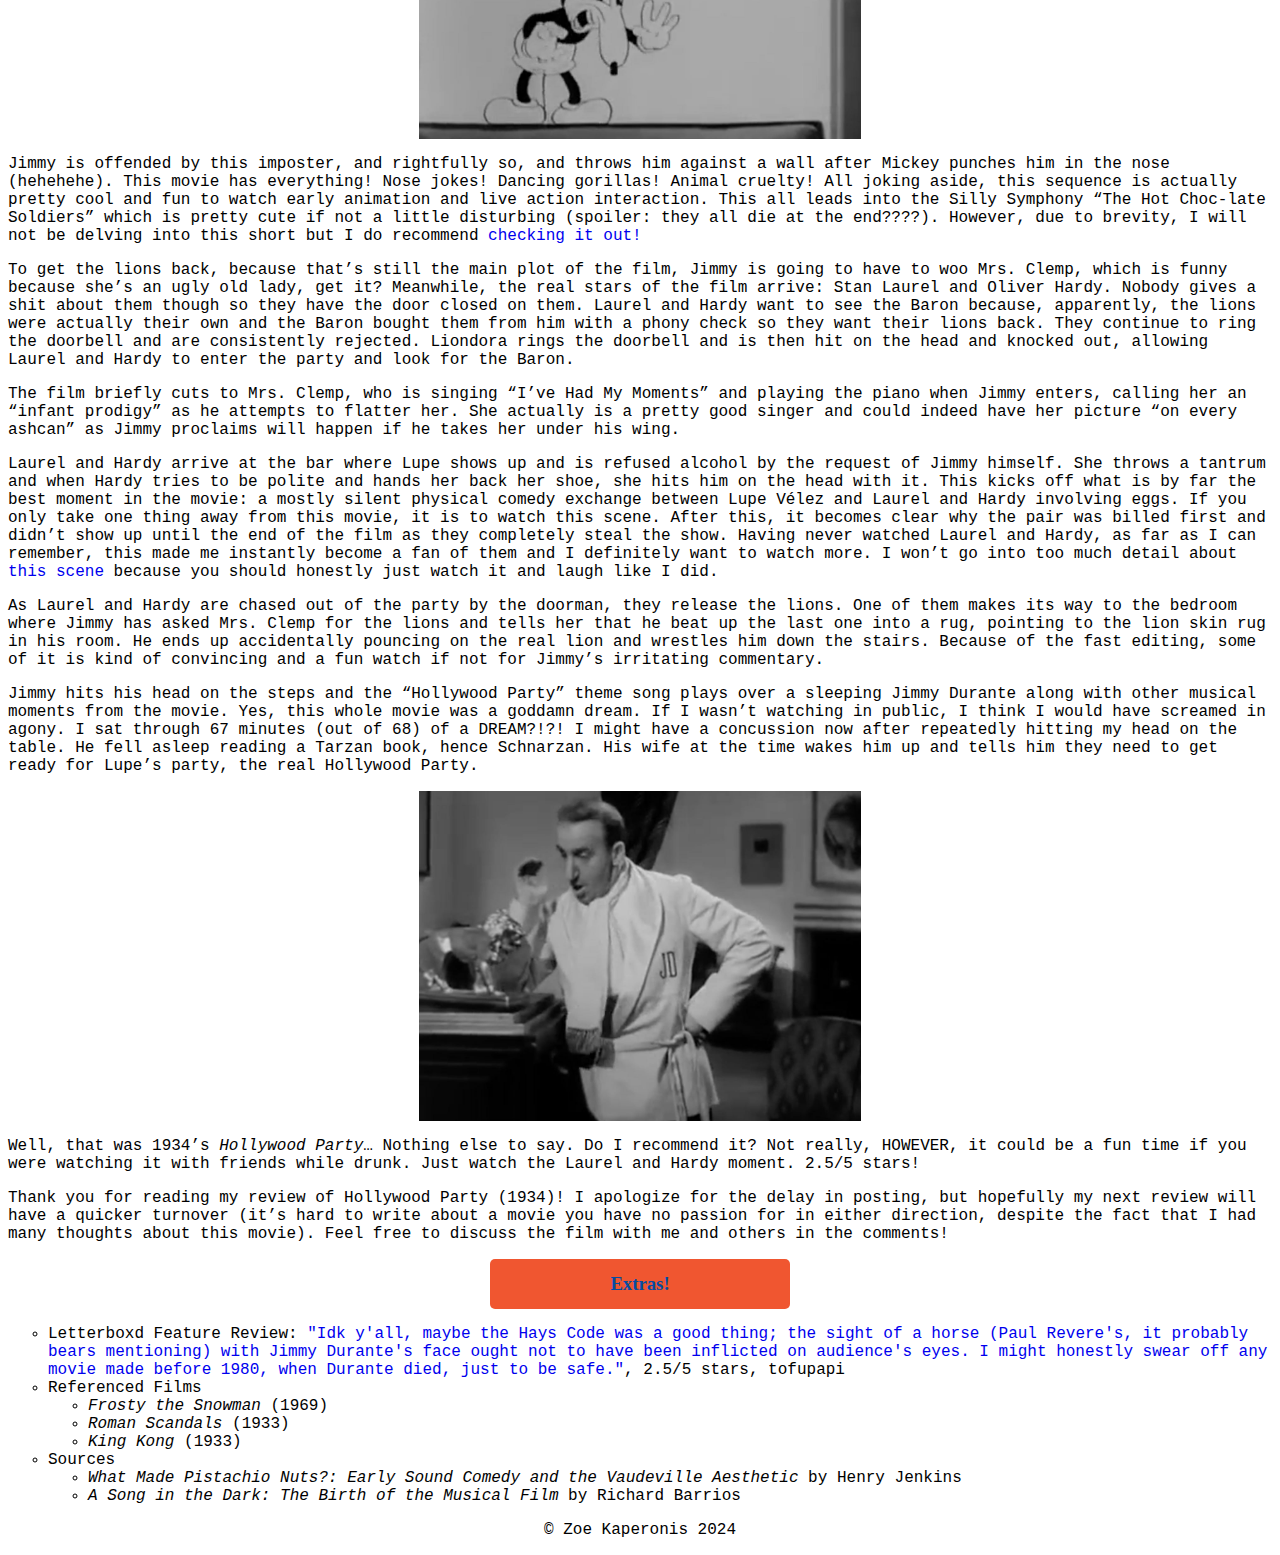
<file: hollywoodparty.html>
<!DOCTYPE html>
<html lang="en">
     <head>
       <title>Hollywood Party (1934)</title>
       <meta charset="utf-8">
        <link rel="stylesheet" type="text/css" href="cssindex.css">
    </head>  
    
<body>
    <a href="index.html">
       <img src="filmaroundthecorner.png" alt="The Film Around the Corner" class="four center">
    </a>
    <div></div>
        <ul class="one">
        <li class="one"><a href="index.html">Home</a></li>
        <li class="one"><a href="about-the-author.html">About the Author</a></li>
        <li class="one"><a href="balloffire.html">Ball of Fire</a></li>
        <li class="one"><a href="hollywoodparty.html">Hollywood Party</a></li>
    </ul>
     <div></div>
    
    <h1>Hollywood Party (1934)</h1>
    <h4>"Here's to beauty, laughter, romance, music... On with the biggest party ever given in Hollywood!"</h4>
    
    <p class="two">Ohhhhhh boy. <i>Hollywood Party</i>. 1934. Where do I even begin? I went into this film knowing it was a mess. Crazy. Unpredictable. Bad. I’m not sure that prepared me for what I watched (thank you, TCM, for airing this, shall we say, classic). Most of the actors were fairly new to me, with Jimmy Durante being the most familiar face, although I am used to seeing him in cartoon form in <i>Frosty the Snowman</i> (1969). I knew of Laurel and Hardy, but this was my first time watching them and was pleasantly surprised! As always, spoilers ahead!</p>
    
    <p class="two"><i>Hollywood Party</i> was absolutely DESTROYED by critics who called it “not much of a party. Too many stars and no entertainment” (Adair) and stated “I can’t figure out why they don’t take Jimmy Durante out and shoot him” (Mellon) (qtd. in Jenkins 108). Despite being the main character of the film, Jimmy Durante is listed second (technically third) in the cast, after Stan Laurel and Oliver Hardy, who only appear in the film towards the very end in a short, though memorable segment. The film was essentially made to be a revue but a plot was added and the segments had to be threaded together, all while writers, directors, and stars came and left the picture. <i>Hollywood Party</i> ended up being one of MGM’s most expensive films by that time and no director wanted credit for it (Barrios 405, 404). For an in depth look at the wild production of this film, I recommend checking out Henry Jenkins’ <i>What Made Pistachio Nuts?</i>.</p>
    
    <p class="two">The film begins with the producer (Richard Carle) of a new film telling the owner of a movie theatre that business will be even better next week after the Garbo picture when his new film, “Schnarzan the Conqueror” enters theatres. Already, so much to unpack here. For starters, the film is rife with references to film culture and general popular culture during the time as it tries desperately to stay relevant. Instead, it just makes you think how much you would rather be watching a Garbo picture than this garbage. Secondly, there’s Schnarzan. We enter the movie theatre to watch the trailer for “Schnarzan the Conqueror” played by, of course, Jimmy Durante in a Tarzan parody. Schnarzan is just as terrifying as he sounds, with a weird horn call that alerts all the jungle beasts to his presence. In the trailer, Schnarzan wrestles with a fake lion (and bites him?) to protect his Jane, Lupe Vélez. There’s some banter between him and the “jungle woman” and he pushes down a giant tree. The trailer ends and the producer guy claps.</p>
    
    <img src="howexhilerating.jpg" alt="'How exhilerating!' Schnarzan claims." class="one center">
    
    <p class="two">I have so many questions. Is “Schnarzan the Conqueror” supposed to be a true adventure movie? Is it a comedy? Why did no one ever make “Schnarzan the Conqueror” into a real full-length film (ok, maybe I do know the answer to this question)? Did they glue fake hair on top of Jimmy’s body? How much is his real hair or did he have to shave for this one scene? I desperately need more Schnarzan lore.</p>
    
    <p class="two">Some guy leaving the theatre calls Schnarzan a cluck and says he won’t be going to see the movie. The owner of the theatre claims that the people are fed up with the fake lions that Schnarzan fights (Schnarzan is a series?!?) with the producer (Edwin Maxwell) of another film telling the owner that he’ll mop up with his film, “Liondora the Untamed.” However, both producers should try to find real lions for their films, and thus, we have our inciting incident! From here, the plot doesn’t sound too terrible, if not a little straightforward, but takes a sharp turn downhill when you learn they won’t be going to fight for lions in the jungle but instead will try to use the lions of Baron Munchausen who has a bunch of jungle animals in captivity. Jimmy has a couple of fun quotes and gags with his introduction where this idea is proposed to him that made me chuckle a bit under my breath but nothing to write home (or on here) about except for this one photo that I just have to share.</p>
    
    <img src="jimmyandstatue.jpg" alt="Jimmy Durante and his statue." class="one center">
    
    <p class="two">It is suggested that he entertain the Baron like he did Bernard Shaw and Professor Einstein. Jimmy says he’ll get “a flock of beautiful girls and give him a real African welcome” which made me a little nervous considering this is 1930s white Hollywood. He continues, “then, we’ll throw the biggest affair since the Boston Tea Party” which made me wonder if we’re going rah rah America *eagle screech* or something a little more… uncomfortable, shall we say. In a montage, we see that everybody is going to the Great Schnarzan’s party because who throws a better party than Schnarzan (although the invitation is signed James Durante)? Lupe calls Jimmy and is mad that she wasn’t invited to the party after getting kicked out of his last picture which is not very important other than starting the side quest of her trying to beat up Jimmy in real life and not just his photo which also becomes beat up after she stomps on it which did make me laugh. Yes, this movie is terrible but it has its moments!</p>
    
    <p class="two">We then get our first taste of Hollywood Party as a movie musical with the theme song featuring beautiful women dressed in wacky telephone wire outfits. The costumes and setting are glitzy and fun and the choreography and camerawork is reminiscent of Busby Berkeley full of legs and overhead shots (you can watch this musical number on the Film Around the Corner Instagram). There’s also some interesting editing of the women getting ready for the party that reminded me a bit of “Keep Young and Beautiful” from <i>Roman Scandals</i> (1933) which was choreographed by Berkeley. There’s even a reference to the Devil himself with the lyric “Satan sing out ‘yeah, man’” which is pretty dope pre-code fun. (This is definitely a scene in which I could get all film degree with a focus in Old Hollywood musicals on you, dear reader, so if anyone is interested in perhaps a bonus essay on this number alone as a paid subscriber special, do comment!)</p>
    
    <p class="two">After the musical number, we get introduced to the Clemps from Clemp City, Oklahoma. Harvey (Charles Butterworth), the patriarch, is the Millionaire Oil King, while his wife, Henrietta (Polly Moran), is the Oil Queen. They also have a daughter, Linda Clemp (June Clyde), who is quickly infatuated with a young man named Bob Benson (Eddie Quillan) who himself is a total creeper. To show how wealthy they are, Harvey often pulls out a thousand dollar bill and rips it up. Despite having wealth, they are clear outsiders in this star-studded party and want to mingle with the Hollywood elite and anyone with a title.</p>
    
    <h3><a href="https://thefilmaroundthecorner.substack.com/p/hollywood-party-1934"> Check out Substack! </a></h3>
    
    <p class="two">Meanwhile, Liondora (George Givot) decides he’s going to sneak into the party to get the lions by pretending to be “the Grand Royal Duke Spiros Dimitros Nikolaus Forfoltu-Varenikos from southern part Europe, good old Peloponniesus.” As a Greek-American, I love to see some Greek representation, even if it’s through a dialect actor like Givot or Parkyakarkus.</p>
    
    <p class="two">Robert Young plays Robert Young, one of Schnarzan’s party guests, who says a few words over the radio about the party. I do love me some Robert Young so I was excited to see him. He also says one of my favorite lines in the entire film: “Hello, Pansy! That was a girl, not a man.” Gotta love pre-code queerness! He also straight up tells a butler to kill a drunk man by telling him to take him to an empty pool to dive into which is… wow.</p>
    
    <p class="two">We get another song with a big band on a curtain with a massive crowd dancing below them. The song is “Feelin’ High,” which is how I wish I watched this movie. It’s really nothing more than your typical dance number at a fancy party in a 1930s musical. Jimmy kicks off the party and we are 17 minutes into a 68 minute film. Just for a bit of perspective.</p>
    
    <p class="two">Jimmy sees the Baron arriving and is ready to give him a royal welcome. We get a song welcoming the Baron and it is… interesting, to say the very least. For starters, the lyrics are surprisingly dull for the famed Rodgers and Hart who most likely wrote the song. Eventually the Natives come and join the musical number which was not as horrifically racist as I thought it was going to be. They come in singing and dancing while wearing exotic clothes and while it is surely uncomfortable, it doesn’t reach the levels of something like how the native people are depicted in <i>King Kong</i> (1933), which is far more problematic, in my opinion. Speaking of Kong, however, the camera pans over to show a gorilla carrying the Baron (Jack Pearl) bridal style because I would expect nothing less from this movie.</p>
    
    <img src="barongorrilla.jpg" alt="The Baron and a gorilla." class="one center">
    
    <p class="two">My reference to <i>King Kong</i> is not out of the blue. The gorilla is, in fact, the son of King Kong, named Ping Pong. “Pingy” ends his stint in the film by sticking his butt out at Jimmy (of course he does). Also, Jimmy definitely appears to be checking Ping Pong out as he leaves. The Baron keeps trying to say something but Jimmy and the chorus continuously cut the Baron off from speaking, at one point Jimmy and the Baron even waltzing together. So much of the humor in this film is incredibly stupid and should not make me laugh but I often can’t help but snort at the silly antics because I am a child, apparently. For example, we learn that literally all the Baron wanted to say was “hello.” It’s dumb but it’s funny and I am immature. The Baron kisses Jimmy’s cheeks, Jimmy blushes, and the scene ends with the two squeezing each other in an adorable hug.</p>
    
    <p class="two">Lupe sneaks into the party and tells Harvey Clemp (the Oil King, remember?) about how she wants to strangle Jimmy but ends up thinking Harvey is kind of cute. Meanwhile, Henrietta Clemp is with the Grand Royal Duke (who is actually Liondora, remember?) and he starts to pursue her. She seems… flattered? I think? Though she continuously tells him he mustn’t which starts to toe the uncomfortable line. He physically starts to force himself onto her which I’m assuming is supposed to be comedy but is very much not funny. Bob sees what’s going on and gets Harvey to come see what’s happening to his wife. Harvey says, “this is going to be good!” as he watches. Ew. Meanwhile, the Grand Royal Duke is literally pinning Henrietta down and biting her. Harvey says that she responds very well which makes me uncomfortable. He thinks about using the same techniques that the Grand Royal Duke is using and when he tries it on Lupe, she throws him over the garden wall. This scene is incredibly weird and gross to watch as it is essentially glorified sexual assault. Oddly, I couldn’t find many people talking about this, only just a brief mention once pretty much, which I guess speaks to how forgettable of a scene it is, though a scene that should not have existed in the first place.</p>
    
    <h3><a href="https://www.instagram.com/thefilmaroundthecorner"> Check Instagram for clips! </a></h3>
    
    <p class="two">Local Predator Number 2 Bob who is always getting way too close to Linda for my liking sings a duet with her to the song “I’ve Had My Moments.” I’ll admit that the song itself is cute, written by Gus Kahn and Walter Donaldson of “Makin’ Whoopee” fame (and it did have a life outside of this movie which is well deserved—I recommend checking out the Django Reinhardt version which doesn’t have lyrics but is really sweet). They do this weird flirting thing during the song with over-exaggerated goofy facial expressions to the point where you think they were Eleanor Powell except they can’t dance nearly as good. Also he might be gay because it was a little... you know… (apparently Quillan might have been queer). It also just keeps going on and on which makes the song become a bit exhausting to watch.</p>
    
    <p class="two">Thank goodness that’s over! Let’s see what less annoying sequence is nex— it’s the Three Stooges. Look, I’m not a Three Stooges hater by any means… but their schtick gets old pretty quickly for me and this sequence is no exception. Moe, Larry, and Curly are autograph hounds at the party to meet celebrities. Some professors getting out of a car seen the gang and then argue over how they are the perfect specimens of the Neanderthal, Androgynous, and Anthropedia by hitting them on their heads. Hardy har har. Thankfully the scene is over fairly quickly.</p>
    
    <p class="two">Meanwhile, Jimmy is having a scientific discussion about reincarnation with some professors. Apparently they do this every Wednesday night—who knew Jimmy Durante was such an intellectual! He launches into a bit of a song about reincarnation in which he tells the men about how he dreamed he was a butterfly. He says he can see all the way back to when he was Adam (you know, of Adam and Eve). He realizes his rib is missing and that he was promised a woman for that rib. Eve comes calling for “Daddy” and she looks like this:</p>
    
    <img src="adamandeve.jpg" alt="Adam and Eve" class="one center">
    
    <p class="two">Jimmy has a big nose, get it? It’s so funny and not at all overplayed. “A carbon copy! I’ve been ribbed!” If that wasn’t terrifying enough for you, we then get to meet Jimmy during the Revolutionary War. It’s set up so that you think Jimmy Durante was Paul Revere, but he actually was Paul Revere’s horse. Now I am putting this image in here for educational purposes only. Look at your own risk.</p>
    
    <img src="paulrevere.jpg" alt="Jimmy Durante as Paul Revere's horse." class="one center">
    
    
    <p class="two">With a classic Jimmy “hotcha!” I think it is best we move on from reincarnation. Harvey Clemp gets the Baron’s lions for Liondora after bidding on them. After the wager is accepted by the Baron, screaming erupts about a mouse. Bet you can’t guess who it is… Yeah, it’s Mickey Mouse. Fucking Mickey Mouse is in this movie. Mickey is a little scamp though and I love him. Except for when he does a Jimmy Durante impression. Once again, viewer discretion is advised.</p>
    
    <img src="jimmymickey.jpg" alt="Mickey Mouse as Jimmy Durante." class="one center">
    
    <p class="two">Jimmy is offended by this imposter, and rightfully so, and throws him against a wall after Mickey punches him in the nose (hehehehe). This movie has everything! Nose jokes! Dancing gorillas! Animal cruelty! All joking aside, this sequence is actually pretty cool and fun to watch early animation and live action interaction. This all leads into the Silly Symphony “The Hot Choc-late Soldiers” which is pretty cute if not a little disturbing (spoiler: they all die at the end????). However, due to brevity, I will not be delving into this short but I do recommend <a href="https://www.youtube.com/watch?v=jgd0fBRSKpE"> checking it out!</a> </p>
    
    <p class="two">To get the lions back, because that’s still the main plot of the film, Jimmy is going to have to woo Mrs. Clemp, which is funny because she’s an ugly old lady, get it? Meanwhile, the real stars of the film arrive: Stan Laurel and Oliver Hardy. Nobody gives a shit about them though so they have the door closed on them. Laurel and Hardy want to see the Baron because, apparently, the lions were actually their own and the Baron bought them from him with a phony check so they want their lions back. They continue to ring the doorbell and are consistently rejected. Liondora rings the doorbell and is then hit on the head and knocked out, allowing Laurel and Hardy to enter the party and look for the Baron.</p>
    
    <p class="two">The film briefly cuts to Mrs. Clemp, who is singing “I’ve Had My Moments” and playing the piano when Jimmy enters, calling her an “infant prodigy” as he attempts to flatter her. She actually is a pretty good singer and could indeed have her picture “on every ashcan” as Jimmy proclaims will happen if he takes her under his wing.</p>
    
    <p class="two">Laurel and Hardy arrive at the bar where Lupe shows up and is refused alcohol by the request of Jimmy himself. She throws a tantrum and when Hardy tries to be polite and hands her back her shoe, she hits him on the head with it. This kicks off what is by far the best moment in the movie: a mostly silent physical comedy exchange between Lupe Vélez and Laurel and Hardy involving eggs. If you only take one thing away from this movie, it is to watch this scene. After this, it becomes clear why the pair was billed first and didn’t show up until the end of the film as they completely steal the show. Having never watched Laurel and Hardy, as far as I can remember, this made me instantly become a fan of them and I definitely want to watch more. I won’t go into too much detail about <a href="https://www.youtube.com/watch?app=desktop&v=z5f52GG3-M4"> this scene</a> because you should honestly just watch it and laugh like I did.</p>
    
    <p class="two">As Laurel and Hardy are chased out of the party by the doorman, they release the lions. One of them makes its way to the bedroom where Jimmy has asked Mrs. Clemp for the lions and tells her that he beat up the last one into a rug, pointing to the lion skin rug in his room. He ends up accidentally pouncing on the real lion and wrestles him down the stairs. Because of the fast editing, some of it is kind of convincing and a fun watch if not for Jimmy’s irritating commentary.</p>
    
    <p class="two">Jimmy hits his head on the steps and the “Hollywood Party” theme song plays over a sleeping Jimmy Durante along with other musical moments from the movie. Yes, this whole movie was a goddamn dream. If I wasn’t watching in public, I think I would have screamed in agony. I sat through 67 minutes (out of 68) of a DREAM?!?! I might have a concussion now after repeatedly hitting my head on the table. He fell asleep reading a Tarzan book, hence Schnarzan. His wife at the time wakes him up and tells him they need to get ready for Lupe’s party, the real Hollywood Party.</p>
    
    <img src="dream.jpg" alt="It was all just a dream." class="one center">
    
    <p class="two">Well, that was 1934’s <i>Hollywood Party</i>… Nothing else to say. Do I recommend it? Not really, HOWEVER, it could be a fun time if you were watching it with friends while drunk. Just watch the Laurel and Hardy moment. 2.5/5 stars!</p>
    
    <p class="two">Thank you for reading my review of Hollywood Party (1934)! I apologize for the delay in posting, but hopefully my next review will have a quicker turnover (it’s hard to write about a movie you have no passion for in either direction, despite the fact that I had many thoughts about this movie). Feel free to discuss the film with me and others in the comments!</p>
    
    <h3>Extras!</h3>
    <ul class="two">
        <li>Letterboxd Feature Review: <a href="https://letterboxd.com/tofupapi/film/hollywood-party/">"Idk y'all, maybe the Hays Code was a good thing; the sight of a horse (Paul Revere's, it probably bears mentioning) with Jimmy Durante's face ought not to have been inflicted on audience's eyes. I might honestly swear off any movie made before 1980, when Durante died, just to be safe."</a>, 2.5/5 stars, tofupapi</li>
        <li>Referenced Films
            <ul class="two">
                <li><i>Frosty the Snowman</i> (1969)</li>
                <li><i>Roman Scandals</i> (1933)</li>
                <li><i>King Kong</i> (1933)</li>
            </ul>
        </li>
        <li>Sources
            <ul class="two">
                <li><i>What Made Pistachio Nuts?: Early Sound Comedy and the Vaudeville Aesthetic</i> by Henry Jenkins</li>
                <li><i>A Song in the Dark: The Birth of the Musical Film</i> by Richard Barrios</li>
            </ul>
        </li>
    </ul>
    
    <p class="one">© Zoe Kaperonis 2024</p>
    
    
</body>
    
</html>
</file>
<file: cssindex.css>
img.one {
        height: 35%;
        width: 35%;
    }

    .center {
        display: block;
        margin-left: auto;
        margin-right: auto;
        width: 50%;
    }

    h1 {
        text-align: center;
        color: #044ca2;
        font-family: Copperplate;
    }
    
    h3 {
        text-align:center;
        background-color: #f05630;
        border-radius: 5px;
        margin: 50px;
        height: 50px;
        line-height: 50px;
        width: 300px;
        margin: auto;
        font-family: copperplate;
        color: #044ca2;
    }
    
    h4 {
        text-align: center;
        color: #f05630;
        font-family: copperplate;
    }
    
    div {
        height:20px;
    }
    
    p.one {
        text-align:center;
        font-size:16px;
        font-family: courier new;
    }
    
    
    table {
        place-content: center;
        margin-left: auto;
        Margin-right: auto;
    }
    
    table, th, td {
        border: 1px solid black;
        border-collapse: collapse;
        width: 1000px;
        font-family: copperplate;
    }
    
    img.two {
        height: 75%;
        width: 80%;
        place-content: center;
    }
    
    img.three {
        height: 75%;
        width: 75%;
    }
    
    td img {
        display: block;
        margin-left: auto;
        margin-right: auto;

    }

    img.four {
        height: 15%;
        width: 15%;
    }
    
    p.two {
        text-align: left;
        font-family: courier new;
    }

    #author {
        width: 50%
    }

    #numbered {
        position:relative;
        top: 175px;
       
    }
     img.five {
        height: 30%;
        width: 30%;
         position: relative;
         margin-left: 750px;
    }

    ul.one {
        list-style-type: none;
        margin: 0px;
        padding: 20px;
        background-color: #f05630;
        text-align: center;
    }

    li.one {
        display: inline-grid;
        background-color: coral;
        font-size: 20px;
        padding: 20px;
        padding-left: 107px;
        padding-right: 108px;
        font-family: Copperplate;
        text-align: center;
    }
    
    a {
        text-decoration: none;
        text-decoration-color: #044ca2;
        text-decoration: blink;
    }
    
    a:hover {
        background-color: #f05630;
    }

    ul.two {
        list-style-type: circle;
        font-family: courier new;
    }

    ol.one {
        font-family: courier new;
        background-color: coral;
        border: 3px solid black;
    }

    ul.three {
        font-family: courier new;
        list-style-type: none;
        text-align: center;
    }
</file>
